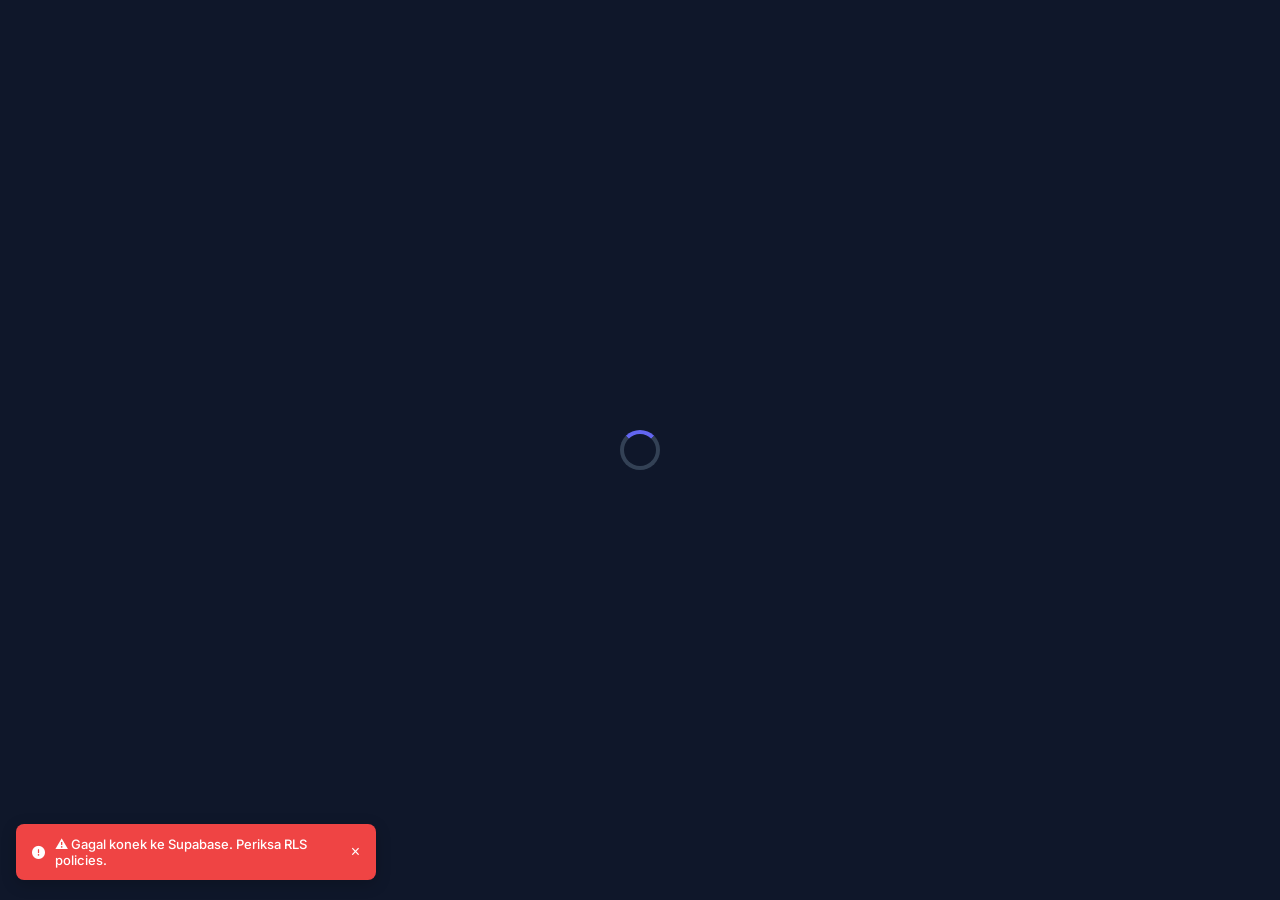
<file: index.html>
<!DOCTYPE html>
<html lang="id" data-theme="dark">
<head>
  <meta charset="UTF-8" />
  <meta name="viewport" content="width=device-width, initial-scale=1.0, maximum-scale=1.0, user-scalable=yes, viewport-fit=cover" />
  <meta name="apple-mobile-web-app-capable" content="yes" />
  <meta name="apple-mobile-web-app-status-bar-style" content="black-translucent" />
  <meta name="theme-color" content="#0F172A" />
  <title>DDK GTS Web</title>
  <link rel="preconnect" href="https://fonts.googleapis.com" />
  <link href="https://fonts.googleapis.com/css2?family=Inter:wght@400;500;600;700&display=swap" rel="stylesheet" />
  <link rel="stylesheet" href="https://cdnjs.cloudflare.com/ajax/libs/font-awesome/6.4.0/css/all.min.css" />
  <link rel="stylesheet" href="style.css" />
</head>
<body>

<!-- Loading overlay -->
<div id="loading-overlay" class="loading-overlay">
  <div class="loading-spinner"></div>
</div>

<div class="app-layout">

  <!-- ── SIDEBAR ──────────────────────────────────────────────── -->
  <aside class="sidebar" id="sidebar">
    <div class="sidebar-header">
      <div class="logo">
        <i class="fas fa-satellite-dish"></i>
        <div>
          <h2>DDK GTS</h2>
          <p class="subtitle">Real-time Transmission</p>
        </div>
      </div>
    </div>

    <nav class="sidebar-nav">
      <button class="nav-item active" data-tab="dashboard" onclick="switchTab('dashboard')">
        <i class="fas fa-tachometer-alt"></i><span>Dashboard</span>
      </button>
      <button class="nav-item" data-tab="input" onclick="switchTab('input')">
        <i class="fas fa-edit"></i><span>Input Data</span>
      </button>
      <button class="nav-item" data-tab="history" onclick="switchTab('history')">
        <i class="fas fa-history"></i><span>History</span>
        <span class="badge" id="badge-queue" style="display:none">0</span>
      </button>
      <!-- Di dalam sidebar-nav, setelah button History -->
      <button class="nav-item" data-tab="report" onclick="openBridgePage('report')">
        <i class="fas fa-file-alt"></i><span>Check Report</span>
        <span class="badge" id="badge-report" style="display:none">0</span>
      </button>
      <!-- Pastikan attribute data-tab dan id badge sudah benar seperti ini: -->
    <button class="nav-item" data-tab="session" onclick="openBridgePage('session')">
      <i class="fas fa-plug"></i><span>Check Session</span>
      <span class="badge" id="badge-session" style="display:none">0</span>
    </button>
    <button class="nav-item" data-tab="awsdigi" onclick="openBridgePage('awsdigi')">
  <i class="fas fa-cloud-sun"></i><span>AWS Digi</span>
</button>
      <button class="nav-item" data-tab="settings" onclick="switchTab('settings')">
        <i class="fas fa-cog"></i><span>Settings</span>
      </button>
    </nav>

    <div class="sidebar-footer">
      <div class="system-status">
        <div class="status-item">
          <span class="status-label">FTP Main:</span>
          <span class="status-value offline" id="sb-ftp1">
            <i class="fas fa-circle"></i><span>Mengecek</span>
          </span>
        </div>
        <div class="status-item">
          <span class="status-label">InaSwitching:</span>
          <span class="status-value offline" id="sb-ftp2">
            <i class="fas fa-circle"></i><span>Mengecek</span>
          </span>
        </div>
        <div class="status-item">
          <span class="status-label">Waktu:</span>
          <span class="status-value clock">--:--:--</span>
        </div>
      </div>
    </div>
  </aside>

  <!-- ── MAIN CONTENT ─────────────────────────────────────────── -->
  <main class="main-content">

    <!-- Header -->
    <header class="header">
      <button class="menu-toggle" id="menu-toggle">
        <i class="fas fa-bars"></i>
      </button>
      <div class="header-title">
        <h1>DDK Shift GTS</h1>
        <p id="header-subtitle">Dashboard</p>
      </div>
      <div class="header-actions">
        <button class="theme-btn" onclick="toggleTheme()">
          <i class="fas fa-sun" id="theme-icon"></i>
        </button>
      </div>
    </header>

    <div class="content-area">

      <!-- ════════════════════════════════════════════════════════
           SECTION: DASHBOARD
      ════════════════════════════════════════════════════════ -->
      <section class="page-section active" id="section-dashboard">
        <div class="page-header">
          <h2><i class="fas fa-tachometer-alt"></i> Dashboard</h2>
          <p>Status FTP & ringkasan sistem</p>
        </div>

        <!-- FTP Status Box -->
        <div class="ftp-monitor">
          <div class="ftp-monitor-title">
            <i class="fas fa-server"></i> Status FTP Server
            <button class="btn btn-sm btn-secondary" onclick="checkFTP()">
              <i class="fas fa-sync-alt"></i> Cek Ulang
            </button>
          </div>

          <div class="ftp-server-row">
            <div class="ftp-server-info">
              <span class="dot checking" id="dot-ftp1"></span>
              <div>
                <strong>FTP Main</strong>
                <small>172.19.0.202</small>
              </div>
            </div>
            <span id="text-ftp1" class="ftp-status-text">Mengecek...</span>
          </div>

          <div class="ftp-server-row">
            <div class="ftp-server-info">
              <span class="dot checking" id="dot-ftp2"></span>
              <div>
                <strong>FTP InaSwitching</strong>
                <small>172.19.3.230</small>
              </div>
            </div>
            <span id="text-ftp2" class="ftp-status-text">Mengecek...</span>
          </div>

          <div id="retry-countdown" class="retry-info"></div>

          <!-- Troubleshooting Info -->
          <div style="margin-top: 16px; padding: 12px; background: var(--surface-dim); border-radius: 8px; border-left: 3px solid var(--warning);">
            <p style="margin: 0; font-size: 12px; color: var(--text-secondary);">
              <strong>⚠️ Bridge Disconnected?</strong><br/>
              Jika bridge sering disconnect: buka terminal & jalankan:
            </p>
            <code style="display: block; margin-top: 6px; padding: 6px; background: var(--surface); border-radius: 4px; font-size: 11px; overflow-x: auto;">
              cloudflared tunnel --url http://localhost:3001
            </code>
            <p style="margin: 6px 0 0 0; font-size: 11px; color: var(--text-secondary);">
              Kemudian update URL di <strong>app.js</strong> baris CONFIG.BRIDGE_URL dengan URL baru yang muncul.
            </p>
          </div>
        </div>

        <!-- Quick Actions -->
        <div class="quick-actions">
          <h3><i class="fas fa-bolt"></i> Quick Actions</h3>
          <div class="actions-grid">
            <button class="action-btn" onclick="switchTab('input')">
              <i class="fas fa-plus"></i><span>Input Data</span>
            </button>
            <button class="action-btn" onclick="retryPending()">
              <i class="fas fa-redo"></i><span>Retry Pending</span>
            </button>
            <button class="action-btn" onclick="switchTab('history')">
              <i class="fas fa-history"></i><span>Lihat History</span>
            </button>
            <button class="action-btn" onclick="switchTab('settings')">
              <i class="fas fa-cog"></i><span>Settings</span>
            </button>
          </div>
        </div>
      </section>

      <!-- ════════════════════════════════════════════════════════
           SECTION: INPUT DATA
      ════════════════════════════════════════════════════════ -->
      <section class="page-section" id="section-input">
        <div class="page-header">
          <h2><i class="fas fa-edit"></i> Input Data GTS</h2>
          <p>Paste chat WhatsApp — sistem bersihkan otomatis & cek duplikasi</p>
        </div>

        <div class="input-section">
          <!-- Nama petugas -->
          <div class="form-group">
            <label class="form-label"><i class="fas fa-user"></i> Nama Petugas</label>
            <input type="text" id="user-input-field" class="form-input"
              placeholder="Masukkan nama petugas..." />
          </div>

          <!-- Textarea input -->
          <div class="form-group">
            <div class="form-header">
              <label class="form-label">
                <i class="fas fa-comment-alt"></i> Chat WhatsApp
                <span class="hint">(paste mentah, auto-bersihkan)</span>
              </label>
              <div class="char-counter">
                <span id="char-count">0</span> chars •
                <span id="line-count">0</span> lines
              </div>
            </div>
            <textarea id="gts-input" rows="14"
              placeholder="Paste seluruh isi chat WA di sini...

Contoh:
[4/18, 13:14] +62 813-1121-0371: SMID62 WIII 180600
AAXX 18064
96751 32560 72902 10263 20226 39078 40028 57038 85211
     333 56500 57852 85820 80870=

[4/18, 13:16] +62 851-2312-3967: SMID62WIII 180600
AAXX 18064
96791 32560 60503 10338 20253 30033 40083 57024 82111
     333 56000 82820 84460="></textarea>
          </div>

          <div class="form-actions">
            <button class="btn btn-secondary" onclick="document.getElementById('gts-input').value='';updateCharCounter()">
              <i class="fas fa-trash"></i> Clear
            </button>
            <button class="btn btn-secondary" onclick="openPreview()">
              <i class="fas fa-eye"></i> Preview & Edit
            </button>
            <button class="btn btn-primary" id="send-btn" onclick="sendDirect()">
              <i class="fas fa-paper-plane"></i> Kirim ke FTP
            </button>
          </div>
        </div>
      </section>

      <!-- ════════════════════════════════════════════════════════
           SECTION: HISTORY
      ════════════════════════════════════════════════════════ -->
      <section class="page-section" id="section-history">
        <div class="page-header">
          <h2><i class="fas fa-history"></i> History Pengiriman</h2>
          <p>Riwayat semua petugas — tersimpan di Supabase</p>
        </div>

        <div class="history-toolbar">
          <input type="text"   id="filter-search" class="filter-input" placeholder="Cari filename / petugas..." oninput="loadHistory()" />
          <select              id="filter-status" class="filter-input" onchange="loadHistory()">
            <option value="">Semua Status</option>
            <option value="success">Terkirim</option>
            <option value="pending">Pending</option>
          </select>
          <input type="date"   id="filter-date"   class="filter-input" onchange="loadHistory()" />
          <button class="btn btn-secondary" onclick="loadHistory()"><i class="fas fa-sync-alt"></i></button>
          <button class="btn btn-primary"   onclick="retryPending()">
            <i class="fas fa-redo"></i> Retry Semua Pending
          </button>
        </div>

        <div id="history-list">
          <div class="empty-state"><div class="icon">📋</div><p>Pilih tab History untuk memuat data.</p></div>
        </div>
      </section>

      <!-- ════════════════════════════════════════════════════════
           SECTION: SETTINGS
      ════════════════════════════════════════════════════════ -->
      <section class="page-section" id="section-settings">
        <div class="page-header">
          <h2><i class="fas fa-cog"></i> Settings</h2>
          <p>Konfigurasi aplikasi</p>
        </div>

        <div class="settings-card">
          <h3><i class="fas fa-palette"></i> Tampilan</h3>
          <div class="setting-row">
            <span>Theme</span>
            <button class="btn btn-secondary" onclick="toggleTheme()">
              <i class="fas fa-adjust"></i> Toggle Dark/Light
            </button>
          </div>
        </div>

        <div class="settings-card">
          <h3><i class="fas fa-server"></i> Konfigurasi Server</h3>
          <div class="setting-row"><span>FTP Main</span><code>172.19.0.202</code></div>
          <div class="setting-row"><span>FTP InaSwitching</span><code>172.19.3.230</code></div>
          <div class="setting-row"><span>Database</span><code>Supabase (cloud)</code></div>
          <div class="setting-row"><span>Retry interval</span><code>5 menit</code></div>
        </div>

        <div class="settings-card">
          <h3><i class="fas fa-info-circle"></i> Tentang</h3>
          <div class="setting-row"><span>Versi</span><code>v2.5 (Vercel Edition)</code></div>
          <div class="setting-row"><span>Database</span><code>Supabase PostgreSQL</code></div>
          <div class="setting-row"><span>FTP library</span><code>basic-ftp (Node.js)</code></div>
        </div>
      </section>

    

        <!-- Session Table -->
        <div id="session-list">
          <div class="empty-state">
            <div class="icon">🔌</div>
            <p>Klik Refresh untuk cek active session database</p>
          </div>
        </div>
      </section>

          </div><!-- /content-area -->

          <footer class="footer">
            <span>DDK GTS Web v2.5 — Vercel + Supabase</span>
            <span class="clock">--:--:--</span>
          </footer>
        </main>
      </div>

      <!-- Sidebar Overlay untuk mobile -->
      <div id="sidebar-overlay" class="sidebar-overlay"></div>

<!-- ════════════════════════════════════════════════════════════════
     MODAL: PREVIEW & EDIT
════════════════════════════════════════════════════════════════ -->
<div class="modal-overlay" id="preview-modal" style="display:none">
  <div class="modal-box">
    <div class="modal-header">
      <h3><i class="fas fa-edit"></i> Preview & Edit Data</h3>
      <button class="modal-close" onclick="closeModal('preview-modal')">&times;</button>
    </div>
    <div class="modal-body">

      <div class="preview-tabs">
        <button class="preview-tab" data-tab="original">
          <i class="fas fa-code"></i> Original
        </button>
        <button class="preview-tab active" data-tab="cleaned">
          <i class="fas fa-broom"></i> Cleaned
        </button>
        <button class="preview-tab" data-tab="editable">
          <i class="fas fa-edit"></i> Edit & Kirim
        </button>
      </div>

      <!-- Original -->
      <div class="preview-content" id="preview-content-original">
        <div class="preview-header">
          <span><span id="original-chars">0</span> chars • <span id="original-lines">0</span> lines</span>
          <button class="btn btn-sm btn-secondary" onclick="copyText('preview-original')"><i class="fas fa-copy"></i></button>
        </div>
        <pre id="preview-original"></pre>
      </div>

      <!-- Cleaned -->
      <div class="preview-content active" id="preview-content-cleaned">
        <div class="preview-header">
          <span><span id="cleaned-chars">0</span> chars • <span id="cleaned-lines">0</span> lines</span>
          <button class="btn btn-sm btn-secondary" onclick="copyText('preview-cleaned')"><i class="fas fa-copy"></i></button>
        </div>
        <pre id="preview-cleaned"></pre>
      </div>

      <!-- Editable -->
      <div class="preview-content" id="preview-content-editable">
        <div class="preview-header">
          <span><span id="editable-chars">0</span> chars • <span id="editable-lines">0</span> lines</span>
          <button class="btn btn-sm btn-secondary" onclick="copyText('preview-editable')"><i class="fas fa-copy"></i></button>
        </div>
        <textarea id="preview-editable" rows="12"></textarea>
      </div>

    </div>
    <div class="modal-footer">
      <span class="hint"><i class="fas fa-info-circle"></i> Edit di tab "Edit & Kirim" lalu klik Send</span>
      <div>
        <button class="btn btn-secondary" onclick="closeModal('preview-modal')">Batal</button>
        <button class="btn btn-primary" onclick="sendFromPreview()">
          <i class="fas fa-paper-plane"></i> Send Edited Data
        </button>
      </div>
    </div>
  </div>
</div>

<!-- ════════════════════════════════════════════════════════════════
     MODAL: HISTORY DETAIL
════════════════════════════════════════════════════════════════ -->
<div class="modal-overlay" id="log-modal" style="display:none">
  <div class="modal-box">
    <div class="modal-header">
      <h3><i class="fas fa-info-circle"></i> Detail Log</h3>
      <button class="modal-close" onclick="closeModal('log-modal')">&times;</button>
    </div>
    <div class="modal-body">
      <div class="detail-grid">
        <div class="detail-item"><label>Waktu</label><span id="detail-time"></span></div>
        <div class="detail-item"><label>Filename</label><code id="detail-filename"></code></div>
        <div class="detail-item"><label>Status</label><span id="detail-status"></span></div>
        <div class="detail-item"><label>FTP Target</label><span id="detail-ftp"></span></div>
        <div class="detail-item"><label>Ukuran</label><span id="detail-size"></span></div>
        <div class="detail-item"><label>Baris</label><span id="detail-lines"></span></div>
        <div class="detail-item"><label>Petugas</label><span id="detail-user"></span></div>
        <div class="detail-item"><label>Catatan</label><span id="detail-note"></span></div>
        <div class="detail-item detail-full"><label>Sandi terdeteksi</label><span id="detail-sandi"></span></div>
      </div>
      <div class="detail-content">
        <label>Isi File:</label>
        <pre id="detail-content"></pre>
      </div>
    </div>
    <div class="modal-footer">
      <button class="btn btn-primary" id="detail-retry-btn" style="display:none">
        <i class="fas fa-redo"></i> Kirim Ulang
      </button>
      <button class="btn btn-danger" id="detail-delete-btn" onclick="">
        <i class="fas fa-trash"></i> Hapus
      </button>
      <button class="btn btn-secondary" onclick="copyText('detail-content')">
        <i class="fas fa-copy"></i> Copy Isi
      </button>
    </div>
  </div>
</div>
<script src="app.js"></script>
<script>
  // Fungsi untuk membuka halaman bridge monitor
  function openBridgePage(tab) {
    window.location.href = `bridge-monitor.html?tab=${tab}`;
  }
</script>
</body>
</html>
</file>
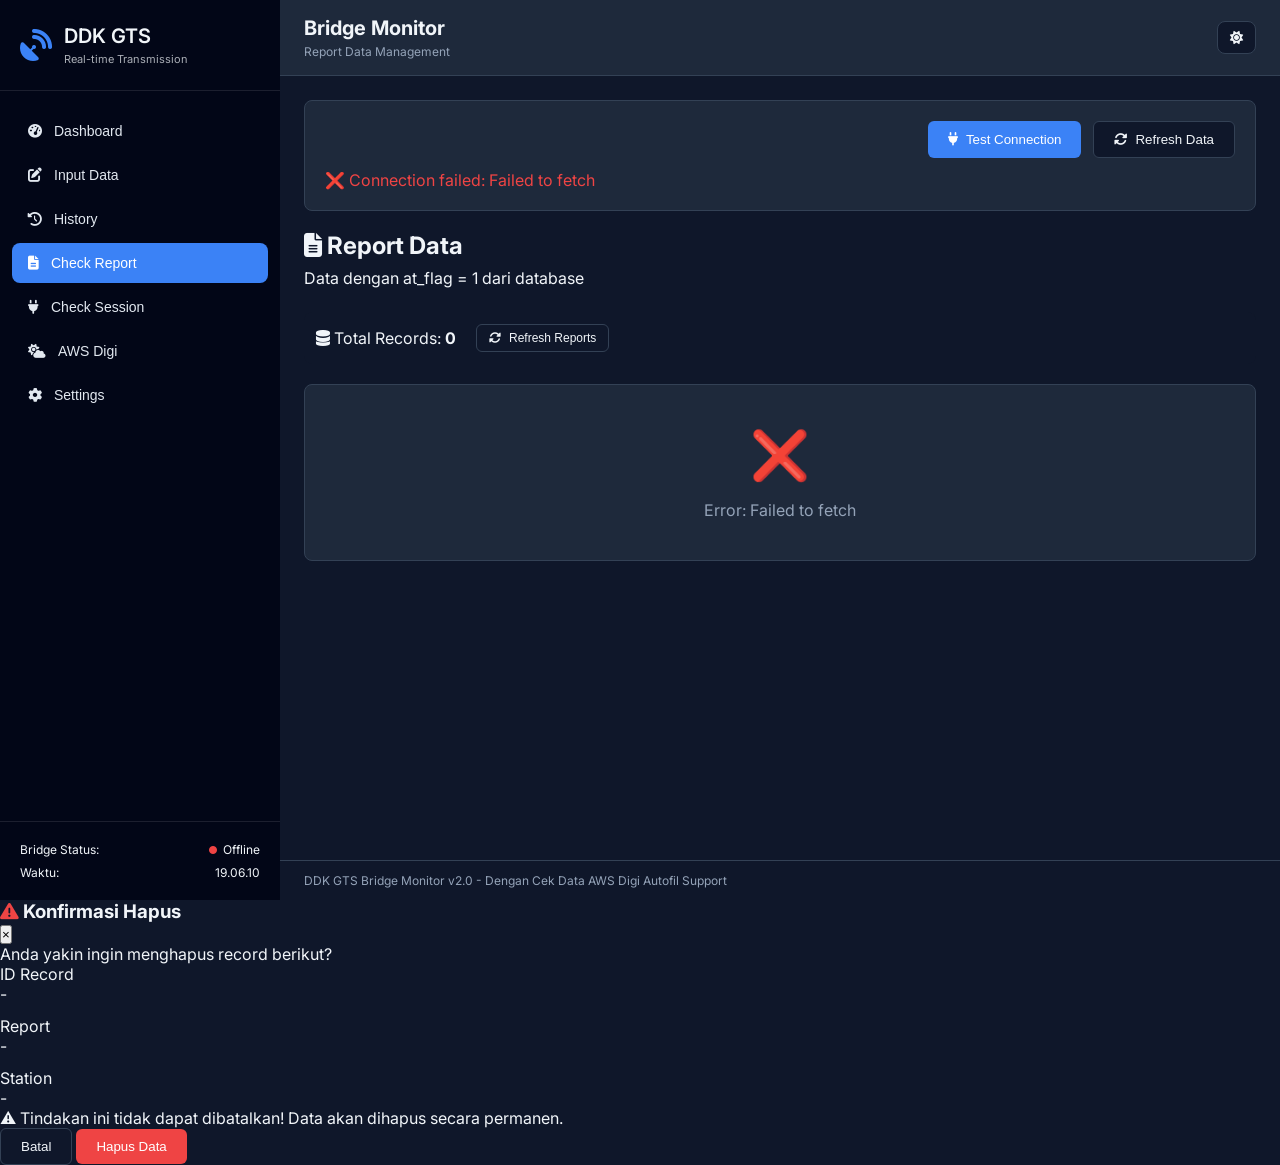
<file: bridge-monitor.html>
<!DOCTYPE html>
<html lang="id" data-theme="dark">
<head>
  <meta charset="UTF-8" />
  <meta name="viewport" content="width=device-width, initial-scale=1.0, maximum-scale=1.0, user-scalable=yes, viewport-fit=cover" />
  <meta name="apple-mobile-web-app-capable" content="yes" />
  <meta name="apple-mobile-web-app-status-bar-style" content="black-translucent" />
  <meta name="theme-color" content="#0F172A" />
  <title>DDK GTS - Bridge Monitor</title>
  <link rel="preconnect" href="https://fonts.googleapis.com" />
  <link href="https://fonts.googleapis.com/css2?family=Inter:wght@400;500;600;700&display=swap" rel="stylesheet" />
  <link rel="stylesheet" href="https://cdnjs.cloudflare.com/ajax/libs/font-awesome/6.4.0/css/all.min.css" />
  <style>
    :root {
      --bg-primary: #f8fafc;
      --bg-secondary: #ffffff;
      --text-primary: #1e293b;
      --text-secondary: #64748b;
      --border: #e2e8f0;
      --surface: #ffffff;
      --surface-dim: #f1f5f9;
      --primary: #3b82f6;
      --primary-dark: #2563eb;
      --success: #10b981;
      --warning: #f59e0b;
      --danger: #ef4444;
      --info: #8b5cf6;
      --sidebar-bg: #0f172a;
      --sidebar-text: #e2e8f0;
    }

    [data-theme="dark"] {
      --bg-primary: #0f172a;
      --bg-secondary: #1e293b;
      --text-primary: #f1f5f9;
      --text-secondary: #94a3b8;
      --border: #334155;
      --surface: #1e293b;
      --surface-dim: #0f172a;
      --sidebar-bg: #020617;
    }

    * {
      margin: 0;
      padding: 0;
      box-sizing: border-box;
    }

    body {
      font-family: 'Inter', sans-serif;
      background: var(--bg-primary);
      color: var(--text-primary);
      overflow: hidden;
    }

    .loading-overlay {
      position: fixed;
      top: 0;
      left: 0;
      right: 0;
      bottom: 0;
      background: rgba(0,0,0,0.7);
      z-index: 9999;
      display: none;
      justify-content: center;
      align-items: center;
    }

    .loading-spinner {
      width: 50px;
      height: 50px;
      border: 3px solid rgba(255,255,255,0.3);
      border-top-color: var(--primary);
      border-radius: 50%;
      animation: spin 1s linear infinite;
    }

    @keyframes spin {
      to { transform: rotate(360deg); }
    }

    .app-layout {
      display: flex;
      height: 100vh;
      overflow: hidden;
    }

    /* Sidebar */
    .sidebar {
      width: 280px;
      background: var(--sidebar-bg);
      display: flex;
      flex-direction: column;
      transition: transform 0.3s ease;
      z-index: 100;
    }

    .sidebar-header {
      padding: 24px 20px;
      border-bottom: 1px solid rgba(255,255,255,0.1);
    }

    .logo {
      display: flex;
      align-items: center;
      gap: 12px;
    }

    .logo i {
      font-size: 32px;
      color: var(--primary);
    }

    .logo h2 {
      font-size: 20px;
      font-weight: 600;
      margin: 0;
    }

    .logo .subtitle {
      font-size: 11px;
      opacity: 0.7;
      margin: 4px 0 0;
    }

    .sidebar-nav {
      flex: 1;
      padding: 20px 12px;
      display: flex;
      flex-direction: column;
      gap: 4px;
    }

    .nav-item {
      display: flex;
      align-items: center;
      gap: 12px;
      padding: 12px 16px;
      background: transparent;
      border: none;
      color: var(--sidebar-text);
      border-radius: 8px;
      cursor: pointer;
      transition: all 0.2s;
      font-size: 14px;
      font-weight: 500;
      width: 100%;
      text-align: left;
      position: relative;
    }

    .nav-item:hover {
      background: rgba(255,255,255,0.1);
    }

    .nav-item.active {
      background: var(--primary);
      color: white;
    }

    .nav-item .badge {
      margin-left: auto;
      background: var(--danger);
      color: white;
      padding: 2px 6px;
      border-radius: 10px;
      font-size: 10px;
    }

    .sidebar-footer {
      padding: 20px;
      border-top: 1px solid rgba(255,255,255,0.1);
      font-size: 12px;
    }

    .system-status {
      display: flex;
      flex-direction: column;
      gap: 8px;
    }

    .status-item {
      display: flex;
      justify-content: space-between;
      align-items: center;
    }

    .status-value {
      display: flex;
      align-items: center;
      gap: 6px;
    }

    .status-value i {
      font-size: 8px;
    }

    .status-value.online i { color: var(--success); }
    .status-value.offline i { color: var(--danger); }
    .status-value.checking i { color: var(--warning); }

    /* Main Content */
    .main-content {
      flex: 1;
      display: flex;
      flex-direction: column;
      overflow: hidden;
    }

    .header {
      display: flex;
      align-items: center;
      justify-content: space-between;
      padding: 16px 24px;
      background: var(--bg-secondary);
      border-bottom: 1px solid var(--border);
    }

    .menu-toggle {
      display: none;
      background: none;
      border: none;
      font-size: 20px;
      cursor: pointer;
      color: var(--text-primary);
    }

    .header-title h1 {
      font-size: 20px;
      margin: 0;
    }

    .header-title p {
      font-size: 12px;
      color: var(--text-secondary);
      margin: 4px 0 0;
    }

    .theme-btn {
      background: var(--surface-dim);
      border: 1px solid var(--border);
      padding: 8px 12px;
      border-radius: 8px;
      cursor: pointer;
      color: var(--text-primary);
    }

    .content-area {
      flex: 1;
      overflow-y: auto;
      padding: 24px;
    }

    .page-section {
      display: none;
    }

    .page-section.active {
      display: block;
    }

    .page-header {
      margin-bottom: 24px;
    }

    .page-header h2 {
      font-size: 24px;
      margin-bottom: 8px;
    }

    /* Bridge URL Config */
    .bridge-url-config {
      background: var(--surface);
      border: 1px solid var(--border);
      border-radius: 8px;
      padding: 20px;
      margin-bottom: 20px;
    }

    .hidden-bridge-config {
      display: none;
    }

    .compact-actions {
      display: flex;
      gap: 12px;
      justify-content: flex-end;
    }

    .search-box {
      display: flex;
      gap: 12px;
      margin-bottom: 20px;
      flex-wrap: wrap;
      align-items: flex-end;
    }

    .search-box .form-group {
      flex: 1;
      margin-bottom: 0;
    }

    .form-group {
      margin-bottom: 16px;
    }

    .form-label {
      display: block;
      margin-bottom: 8px;
      font-weight: 500;
    }

    .form-input, .form-select {
      width: 100%;
      padding: 10px;
      background: var(--bg-primary);
      border: 1px solid var(--border);
      border-radius: 6px;
      color: var(--text-primary);
    }

    .action-buttons {
      display: flex;
      gap: 12px;
      margin-top: 16px;
      flex-wrap: wrap;
    }

    .btn {
      padding: 10px 20px;
      border: none;
      border-radius: 6px;
      cursor: pointer;
      font-weight: 500;
      transition: all 0.2s;
      display: inline-flex;
      align-items: center;
      gap: 8px;
    }

    .btn-primary {
      background: var(--primary);
      color: white;
    }

    .btn-primary:hover {
      background: var(--primary-dark);
    }

    .btn-secondary {
      background: var(--surface-dim);
      color: var(--text-primary);
      border: 1px solid var(--border);
    }

    .btn-danger {
      background: var(--danger);
      color: white;
    }

    .btn-info {
      background: var(--info);
      color: white;
    }

    .btn-sm {
      padding: 6px 12px;
      font-size: 12px;
    }

    .table-container {
      background: var(--surface);
      border-radius: 8px;
      border: 1px solid var(--border);
      overflow-x: auto;
      margin-top: 20px;
    }

    table {
      width: 100%;
      border-collapse: collapse;
      font-size: 13px;
    }

    th {
      background: var(--surface-dim);
      padding: 12px;
      text-align: left;
      border-bottom: 1px solid var(--border);
      position: sticky;
      top: 0;
    }

    td {
      padding: 10px 12px;
      border-bottom: 1px solid var(--border);
    }

    tr:hover {
      background: var(--surface-dim);
    }

    .badge {
      padding: 4px 8px;
      border-radius: 12px;
      font-size: 11px;
      font-weight: bold;
    }

    .badge-pending {
      background: rgba(245, 158, 11, 0.2);
      color: #f59e0b;
    }

    .empty-state {
      text-align: center;
      padding: 40px;
      color: var(--text-secondary);
    }

    .empty-state .icon {
      font-size: 48px;
      margin-bottom: 16px;
    }

    .stats-info {
      display: flex;
      gap: 20px;
      margin: 16px 0;
      padding: 12px;
      background: var(--surface-dim);
      border-radius: 8px;
      flex-wrap: wrap;
      align-items: center;
    }

    pre {
      background: var(--surface-dim);
      padding: 12px;
      border-radius: 8px;
      overflow-x: auto;
      font-size: 12px;
    }

    .weather-data {
      font-family: monospace;
      font-size: 12px;
    }

    @media (max-width: 768px) {
      .sidebar {
        position: fixed;
        transform: translateX(-100%);
      }
      .sidebar.open {
        transform: translateX(0);
      }
      .menu-toggle {
        display: block;
      }
      .search-box {
        flex-direction: column;
      }
      .search-box .form-group {
        width: 100%;
      }
      /* Untuk horizontal scroll yang smooth */
.table-wrapper {
  overflow-x: auto;
  overflow-y: visible;
  -webkit-overflow-scrolling: touch;
  scrollbar-width: thin;
  border-radius: 8px;
}

.table-wrapper::-webkit-scrollbar {
  height: 8px;
  background: var(--surface-dim);
  border-radius: 4px;
}

.table-wrapper::-webkit-scrollbar-thumb {
  background: var(--primary);
  border-radius: 4px;
}

.table-wrapper::-webkit-scrollbar-track {
  background: var(--border);
  border-radius: 4px;
}

/* Tabel tidak perlu overflow sendiri */
#awsdigi-table table {
  min-width: 1400px;
  width: max-content;
}

/* Alternatif: biar proporsional */
.aws-table-responsive {
  overflow-x: auto;
  -webkit-overflow-scrolling: touch;
}

.aws-table-responsive table {
  width: max-content;
  min-width: 100%;
}

/* Fix kolom tetap rapi */
#awsdigi-table th,
#awsdigi-table td {
  white-space: nowrap;
}
    }
  </style>
</head>
<body>

<div id="loading-overlay" class="loading-overlay">
  <div class="loading-spinner"></div>
</div>

<div class="app-layout">
  <!-- SIDEBAR -->
  <aside class="sidebar" id="sidebar">
    <div class="sidebar-header">
      <div class="logo">
        <i class="fas fa-satellite-dish"></i>
        <div>
          <h2>DDK GTS</h2>
          <p class="subtitle">Real-time Transmission</p>
        </div>
      </div>
    </div>

    <nav class="sidebar-nav">
    <button class="nav-item" data-tab="dashboard" onclick="navigateToDashboard()">
        <i class="fas fa-tachometer-alt"></i><span>Dashboard</span>
    </button>
    <button class="nav-item" data-tab="input" onclick="navigateToDashboard()">
        <i class="fas fa-edit"></i><span>Input Data</span>
    </button>
    <button class="nav-item" data-tab="history" onclick="navigateToDashboard()">
        <i class="fas fa-history"></i><span>History</span>
    </button>
    <button class="nav-item" data-tab="report" onclick="switchBridgeTab('report')">
        <i class="fas fa-file-alt"></i><span>Check Report</span>
        <span class="badge" id="badge-report" style="display:none">0</span>
    </button>
    <button class="nav-item" data-tab="session" onclick="switchBridgeTab('session')">
        <i class="fas fa-plug"></i><span>Check Session</span>
        <span class="badge" id="badge-session" style="display:none">0</span>
    </button>
    <button class="nav-item" data-tab="awsdigi" onclick="switchBridgeTab('awsdigi')">
        <i class="fas fa-cloud-sun"></i><span>AWS Digi</span>
    </button>
    <button class="nav-item" data-tab="settings" onclick="navigateToDashboard()">
        <i class="fas fa-cog"></i><span>Settings</span>
    </button>
    </nav>

    <div class="sidebar-footer">
      <div class="system-status">
        <div class="status-item">
          <span class="status-label">Bridge Status:</span>
          <span class="status-value" id="sb-bridge">
            <i class="fas fa-circle"></i><span>Mengecek</span>
          </span>
        </div>
        <div class="status-item">
          <span class="status-label">Waktu:</span>
          <span class="status-value clock">--:--:--</span>
        </div>
      </div>
    </div>
  </aside>

  <!-- MAIN CONTENT -->
  <main class="main-content">
    <header class="header">
      <button class="menu-toggle" id="menu-toggle">
        <i class="fas fa-bars"></i>
      </button>
      <div class="header-title">
        <h1>Bridge Monitor</h1>
        <p id="header-subtitle">PostgreSQL Agent Bridge - Report & Session Management</p>
      </div>
      <div class="header-actions">
        <button class="theme-btn" onclick="toggleTheme()">
          <i class="fas fa-sun" id="theme-icon"></i>
        </button>
      </div>
    </header>

    <div class="content-area">
      <!-- Bridge Config Section - COMPACT -->
      <div class="bridge-url-config">
        <input type="hidden" id="bridgeUrl" value="https://olympics-eight-chocolate-salmon.trycloudflare.com">
        <div class="compact-actions">
          <button class="btn btn-primary" onclick="testConnection()">
            <i class="fas fa-plug"></i> Test Connection
          </button>
          <button class="btn btn-secondary" onclick="refreshCurrentTab()">
            <i class="fas fa-sync-alt"></i> Refresh Data
          </button>
        </div>
        <div id="connection-status-compact" style="margin-top:12px;display:none"></div>
      </div>

      <!-- Report Section -->
      <div id="report-section" class="page-section">
        <div class="page-header">
          <h2><i class="fas fa-file-alt"></i> Report Data</h2>
          <p>Data dengan at_flag = 1 dari database</p>
        </div>
        <div class="stats-info">
          <span><i class="fas fa-database"></i> Total Records: <strong id="report-count">0</strong></span>
          <button class="btn btn-sm btn-secondary" onclick="loadReportData()">
            <i class="fas fa-sync-alt"></i> Refresh Reports
          </button>
        </div>
        <div id="report-table" class="table-container">
          <div class="empty-state"><div class="icon">📋</div><p>Klik Refresh untuk memuat data report</p></div>
        </div>
      </div>

      <!-- Session Section -->
      <div id="session-section" class="page-section">
        <div class="page-header">
          <h2><i class="fas fa-plug"></i> Session Data</h2>
          <p>Active sessions ≥ 15 menit</p>
        </div>
        <div class="stats-info">
          <span><i class="fas fa-plug"></i> Active Sessions: <strong id="session-count">0</strong></span>
          <button class="btn btn-sm btn-danger" onclick="killAllSessions()">
            <i class="fas fa-skull-crossbones"></i> Kill All Long Queries
          </button>
          <button class="btn btn-sm btn-secondary" onclick="loadSessionData()">
            <i class="fas fa-sync-alt"></i> Refresh Sessions
          </button>
        </div>
        <div id="session-table" class="table-container">
          <div class="empty-state"><div class="icon">🔌</div><p>Klik Refresh untuk memuat session data</p></div>
        </div>
      </div>

      <!-- AWS Digi Section -->
      <div id="awsdigi-section" class="page-section">
        <div class="page-header">
          <h2><i class="fas fa-cloud-sun"></i> Cek AWS Digi - Autofil BMKGSoft</h2>
          <p>Cek data aws digi dari database digisatu (192.168.15.220)</p>
        </div>
        
        <!-- Search Form -->
        <div class="bridge-url-config">
          <div class="search-box">
            <div class="form-group" style="flex:2">
              <label class="form-label"><i class="fas fa-search"></i> ID Station</label>
              <input type="text" id="aws-station-id" class="form-input" placeholder="Contoh: STW1011 atau STW atau WMO12345" value="STW">
            </div>
            <div class="form-group" style="flex:1">
              <label class="form-label"><i class="fas fa-list-ol"></i> Limit (max 500)</label>
              <input type="number" id="aws-limit" class="form-input" value="10" min="1" max="500">
            </div>
            <div class="form-group">
              <button class="btn btn-primary" onclick="searchAwsDigi()" style="margin-top:28px">
                <i class="fas fa-cloud-sun"></i> Cari Data
              </button>
            </div>
          </div>
          <div class="compact-actions" style="justify-content:flex-start">
            <button class="btn btn-secondary btn-sm" onclick="clearAwsDigi()">
              <i class="fas fa-eraser"></i> Clear
            </button>
          </div>
        </div>

        <!-- Result Info -->
        <div id="aws-result-info" class="stats-info" style="display:none">
          <span><i class="fas fa-database"></i> Total Data: <strong id="aws-total-count">0</strong></span>
          <span><i class="fas fa-calendar-day"></i> Tanggal (UTC): <strong id="aws-date-utc">-</strong></span>
          <span><i class="fas fa-server"></i> Database: <strong id="aws-database">digisatu</strong></span>
          <span><i class="fas fa-tachometer-alt"></i> Latency: <strong id="aws-latency">-</strong> ms</span>
        </div>

        <!-- Results Table -->
        <div id="awsdigi-table" class="table-container">
          <div class="empty-state">
            <div class="icon">🌤️</div>
            <p>Masukkan ID Station (contoh: STW1011 atau STW) lalu klik Cari Data</p>
            <p style="font-size:12px;margin-top:8px">Data yang ditampilkan adalah data hari ini (UTC) dari tabel synop</p>
          </div>
        </div>
      </div>
    </div>

    <footer style="padding: 12px 24px; border-top: 1px solid var(--border); font-size: 12px; color: var(--text-secondary);">
      <span>DDK GTS Bridge Monitor v2.0 - Dengan Cek Data AWS Digi Autofil Support</span>
    </footer>
  </main>
</div>

<!-- Modal Delete Confirmation -->
<div id="deleteModal" class="modal-overlay">
  <div class="modal-box">
    <div class="modal-header">
      <h3><i class="fas fa-exclamation-triangle" style="color: var(--danger);"></i> Konfirmasi Hapus</h3>
      <button class="modal-close" onclick="closeModal()">&times;</button>
    </div>
    <div class="modal-body">
      <p>Anda yakin ingin menghapus record berikut?</p>
      <div class="record-detail">
        <div class="label">ID Record</div>
        <div class="value" id="modal-record-id">-</div>
        <div class="label" style="margin-top: 12px;">Report</div>
        <div class="value" id="modal-report-name">-</div>
        <div class="label" style="margin-top: 12px;">Station</div>
        <div class="value" id="modal-station-name">-</div>
      </div>
      <div class="warning-text">
        ⚠️ Tindakan ini tidak dapat dibatalkan! Data akan dihapus secara permanen.
      </div>
    </div>
    <div class="modal-footer">
      <button class="btn btn-secondary" onclick="closeModal()">Batal</button>
      <button class="btn btn-danger" id="confirmDeleteBtn" onclick="confirmDelete()">Hapus Data</button>
    </div>
  </div>
</div>

<script>
  // Global variables
  let pendingDeleteId = null;
  let currentTab = 'report';

  // ==================== NAVIGATION ====================
  function navigateToDashboard() {
    window.location.href = 'index.html';
  }

  // ==================== BRIDGE API FUNCTIONS ====================
  function getBridgeUrl() {
    return document.getElementById('bridgeUrl').value.replace(/\/+$/, '');
  }

  async function callApi(endpoint, method = 'GET', body = null) {
    const url = getBridgeUrl() + endpoint;
    const options = {
      method: method,
      headers: { 'x-bridge-token': 'DDK_GTS_BRIDGE_2025' }
    };
    if (body) {
      options.headers['Content-Type'] = 'application/json';
      options.body = JSON.stringify(body);
    }
    
    const response = await fetch(url, options);
    const data = await response.json();
    
    if (!response.ok || !data.ok) {
      throw new Error(data.error || `HTTP Error ${response.status}`);
    }
    return data;
  }

  // ==================== TEST CONNECTION ====================
  async function testConnection() {
    const statusDiv = document.getElementById('connection-status-compact');
    statusDiv.style.display = 'block';
    statusDiv.innerHTML = '<span class="loading-spinner" style="width:20px;height:20px;display:inline-block"></span> Checking connection...';
    
    try {
      const data = await callApi('/check');
      statusDiv.innerHTML = `<span style="color:var(--success)">✅ Connected! Latency: ${data.latency}ms</span>`;
      setTimeout(() => { statusDiv.style.display = 'none'; }, 3000);
      
      const bridgeStatus = document.getElementById('sb-bridge');
      if (bridgeStatus) {
        bridgeStatus.innerHTML = '<i class="fas fa-circle"></i><span>Online</span>';
        bridgeStatus.className = 'status-value online';
      }
    } catch (err) {
      statusDiv.innerHTML = `<span style="color:var(--danger)">❌ Connection failed: ${err.message}</span>`;
      
      const bridgeStatus = document.getElementById('sb-bridge');
      if (bridgeStatus) {
        bridgeStatus.innerHTML = '<i class="fas fa-circle"></i><span>Offline</span>';
        bridgeStatus.className = 'status-value offline';
      }
    }
  }

  // ==================== HELPER FUNCTIONS ====================
  function escapeHtml(text) {
    if (!text) return '-';
    return String(text).replace(/&/g, "&amp;").replace(/</g, "&lt;").replace(/>/g, "&gt;").replace(/"/g, "&quot;");
  }

  function formatTimestamp(value) {
    if (!value) return '-';
    try {
      return new Date(value).toLocaleString('id-ID');
    } catch {
      return value;
    }
  }

  function calculateDaysDiff(startStr, endStr) {
    if (!startStr || !endStr) return 0;
    const start = new Date(startStr);
    const end = new Date(endStr);
    if (isNaN(start) || isNaN(end)) return 0;
    const diffTime = Math.abs(end - start);
    return Math.ceil(diffTime / (1000 * 60 * 60 * 24));
  }

  // ==================== AWS DIGI FUNCTIONS ====================
async function searchAwsDigi() {
  const stationId = document.getElementById('aws-station-id').value.trim();
  const limit = document.getElementById('aws-limit').value;
  
  if (!stationId) {
    alert('⚠️ ID Station wajib diisi! Contoh: STW1011 atau STW');
    return;
  }
  
  const container = document.getElementById('awsdigi-table');
  const resultInfo = document.getElementById('aws-result-info');
  
  container.innerHTML = '<div class="empty-state"><div class="loading-spinner" style="width:30px;height:30px"></div><p>Mengambil data dari server...</p></div>';
  resultInfo.style.display = 'none';
  
  try {
    const data = await callApi(`/cek-awsdigi?id_station=${encodeURIComponent(stationId)}&limit=${limit}`);
    
    // Update result info
    document.getElementById('aws-total-count').textContent = data.count;
    document.getElementById('aws-date-utc').textContent = data.date_utc;
    document.getElementById('aws-database').textContent = data.database;
    document.getElementById('aws-latency').textContent = data.latency;
    resultInfo.style.display = 'flex';
    
    if (data.count === 0) {
      container.innerHTML = `<div class="empty-state"><div class="icon">🔍</div><p>Tidak ada data untuk station "${escapeHtml(stationId)}" pada hari ini (UTC: ${data.date_utc})</p></div>`;
      return;
    }
    
    // PERUBAHAN 1: width:max-content agar tabel melebar sesuai konten
    // PERUBAHAN 2: white-space: nowrap agar teks tidak membungkus
    let html = `<div style="overflow-x:auto; -webkit-overflow-scrolling:touch;">\n
      <table style="width:max-content; font-size:12px; border-collapse:collapse;">\n
        <thead>\n
          <tr style="background:var(--surface-dim); border-bottom:1px solid var(--border);">\n
            <th style="padding:10px 8px; text-align:left; white-space:nowrap;">No</th>\n
            <th style="padding:10px 8px; text-align:left; white-space:nowrap;">ID Station</th>\n
            <th style="padding:10px 8px; text-align:left; white-space:nowrap;">TS Data (UTC)</th>\n
            <th style="padding:10px 8px; text-align:left; white-space:nowrap;">Suhu (°C)</th>\n
            <th style="padding:10px 8px; text-align:left; white-space:nowrap;">Wetbulb (°C)</th>\n
            <th style="padding:10px 8px; text-align:left; white-space:nowrap;">Dew Point (°C)</th>\n
            <th style="padding:10px 8px; text-align:left; white-space:nowrap;">Suhu Max (°C)</th>\n
            <th style="padding:10px 8px; text-align:left; white-space:nowrap;">Suhu Min (°C)</th>\n
            <th style="padding:10px 8px; text-align:left; white-space:nowrap;">QFF (mb)</th>\n
            <th style="padding:10px 8px; text-align:left; white-space:nowrap;">QFE (mb)</th>\n
            <th style="padding:10px 8px; text-align:left; white-space:nowrap;">P_diff_3h</th>\n
            <th style="padding:10px 8px; text-align:left; white-space:nowrap;">P_diff_24h</th>\n
            <th style="padding:10px 8px; text-align:left; white-space:nowrap;">RH (%)</th>\n
            <th style="padding:10px 8px; text-align:left; white-space:nowrap;">Arah Angin (°)</th>\n
            <th style="padding:10px 8px; text-align:left; white-space:nowrap;">Kec. Angin (knot)</th>\n
            <th style="padding:10px 8px; text-align:left; white-space:nowrap;">Rain Indicator</th>\n
            <th style="padding:10px 8px; text-align:left; white-space:nowrap;">CH 3h (mm)</th>\n
            <th style="padding:10px 8px; text-align:left; white-space:nowrap;">CH 6h (mm)</th>\n
            <th style="padding:10px 8px; text-align:left; white-space:nowrap;">CH 24h (mm)</th>\n
           </tr>\n
        </thead>\n
        <tbody>`;
    
    data.rows.forEach((row, idx) => {
      // Format timestamp
      let tsDisplay = '-';
      if (row.ts_data_utc) {
        try {
          const d = new Date(row.ts_data_utc);
          tsDisplay = `${d.getUTCFullYear()}-${String(d.getUTCMonth()+1).padStart(2,'0')}-${String(d.getUTCDate()).padStart(2,'0')} ${String(d.getUTCHours()).padStart(2,'0')}:${String(d.getUTCMinutes()).padStart(2,'0')}:${String(d.getUTCSeconds()).padStart(2,'0')}`;
        } catch(e) { tsDisplay = row.ts_data_utc; }
      }
      
      html += `<tr style="border-bottom:1px solid var(--border);">\n
        <td style="padding:8px; white-space:nowrap;">${idx + 1}</td>\n
        <td style="padding:8px; white-space:nowrap;"><strong>${escapeHtml(row.id_station)}</strong></td>\n
        <td style="padding:8px; white-space:nowrap;">${tsDisplay}</td>\n
        <td style="padding:8px; white-space:nowrap;">${row.temperature_c !== null ? row.temperature_c : '-'}</td>\n
        <td style="padding:8px; white-space:nowrap;">${row.wetbulb_c !== null ? row.wetbulb_c : '-'}</td>\n
        <td style="padding:8px; white-space:nowrap;">${row.dew_point_temp_c !== null ? row.dew_point_temp_c : '-'}</td>\n
        <td style="padding:8px; white-space:nowrap;">${row.temperature_max_c !== null ? row.temperature_max_c : '-'}</td>\n
        <td style="padding:8px; white-space:nowrap;">${row.temperature_min_c !== null ? row.temperature_min_c : '-'}</td>\n
        <td style="padding:8px; white-space:nowrap;">${row.qff_mb !== null ? row.qff_mb : '-'}</td>\n
        <td style="padding:8px; white-space:nowrap;">${row.qfe_mb !== null ? row.qfe_mb : '-'}</td>\n
        <td style="padding:8px; white-space:nowrap;">${row.pressure_diff_3h_mb !== null ? row.pressure_diff_3h_mb: '-'}</td>\n
        <td style="padding:8px; white-space:nowrap;">${row.pressure_diff_24h_mb !== null ? row.pressure_diff_24h_mb : '-'}</td>\n
        <td style="padding:8px; white-space:nowrap;">${row.relative_humidity_pc !== null ? row.relative_humidity_pc : '-'}</td>\n
        <td style="padding:8px; white-space:nowrap;">${row.wind_direction_deg !== null ? row.wind_direction_deg : '-'}</td>\n
        <td style="padding:8px; white-space:nowrap;">${row.wind_speed_knot !== null ? row.wind_speed_knot : '-'}</td>\n
        <td style="padding:8px; white-space:nowrap;">${row.rain_indicator_ir !== null ? row.rain_indicator_ir : '-'}</td>\n
        <td style="padding:8px; white-space:nowrap;">${row.precipitation_3h_mm !== null ? row.precipitation_3h_mm : '-'}</td>\n
        <td style="padding:8px; white-space:nowrap;">${row.precipitation_6h_mm !== null ? row.precipitation_6h_mm : '-'}</td>\n
        <td style="padding:8px; white-space:nowrap;">${row.precipitation_24h_mm !== null ? row.precipitation_24h_mm : '-'}</td>\n
      </tr>`;
    });
    
    html += `</tbody>\n</table>\n</div>
    <div style="padding:12px; font-size:11px; color:var(--text-secondary); border-top:1px solid var(--border); text-align:center">
      <i class="fas fa-arrows-alt-h"></i> Geser tabel ke kanan/kiri untuk melihat semua data &nbsp;|&nbsp;
      <i class="fas fa-chart-line"></i> Menampilkan ${data.count} dari ${data.limit} record
    </div>`;
    
    container.innerHTML = html;
    
  } catch (err) {
    container.innerHTML = `<div class="empty-state"><div class="icon">❌</div><p>Error: ${err.message}</p><p style="font-size:12px;margin-top:8px">Pastikan Bridge URL benar dan server dapat mengakses SSH ke 192.168.15.220</p></div>`;
    resultInfo.style.display = 'none';
  }
}
  
  function clearAwsDigi() {
    document.getElementById('aws-station-id').value = '';
    document.getElementById('aws-limit').value = '10';
    document.getElementById('awsdigi-table').innerHTML = `<div class="empty-state">
      <div class="icon">🌤️</div>
      <p>Masukkan ID Station (contoh: STW1011 atau STW) lalu klik Cari Data</p>
      <p style="font-size:12px;margin-top:8px">Data yang ditampilkan adalah data hari ini (UTC) dari tabel synop</p>
    </div>`;
    document.getElementById('aws-result-info').style.display = 'none';
  }

  // ==================== REPORT FUNCTIONS ====================
  async function loadReportData() {
    const container = document.getElementById('report-table');
    const reportCount = document.getElementById('report-count');
    container.innerHTML = '<div class="empty-state"><div class="loading-spinner" style="width:30px;height:30px"></div><p>Loading...</p></div>';
    
    try {
      const data = await callApi('/query');
      reportCount.textContent = data.count;
      
      const badge = document.getElementById('badge-report');
      if (data.count > 0) {
        badge.style.display = 'inline-block';
        badge.textContent = data.count;
      } else {
        badge.style.display = 'none';
      }
      
      if (data.count === 0) {
        container.innerHTML = '<div class="empty-state"><div class="icon">✅</div><p>Tidak ada data dengan at_flag = 1</p></div>';
        return;
      }
      
      let html = `<div style="overflow-x:auto"><table><thead><tr>
        <th>ID</th><th>Report</th><th>Station</th><th>Periode</th>
        <th>Date Start</th><th>Date End</th><th>Duration</th>
        <th>Created At</th><th>User ID</th><th>Action</th>
      </tr></thead><tbody>`;
      
      data.rows.forEach(row => {
        const diffDays = calculateDaysDiff(row.date_start, row.date_end);
        let rowClass = '';
        let durationText = `${diffDays} hari`;
        if (diffDays > 30) {
          rowClass = 'row-danger';
          durationText = `🔴 ${diffDays} hari (> 1 bulan)`;
        } else if (diffDays > 7) {
          rowClass = 'row-warning';
          durationText = `🟡 ${diffDays} hari (> 1 minggu)`;
        }
        
        html += `<tr class="${rowClass}">
          <td><strong>${row.id}</strong></td>
          <td>${escapeHtml(row.report)}</td>
          <td>${escapeHtml(row.station)}</td>
          <td>${escapeHtml(row.periode)}</td>
          <td>${escapeHtml(row.date_start)}</td>
          <td>${escapeHtml(row.date_end)}</td>
          <td>${durationText}</td>
          <td>${formatTimestamp(row.at_create)}</td>
          <td>${escapeHtml(row.user_id)}</td>
          <td><button class="btn btn-danger" style="padding:4px 8px;font-size:11px" onclick="showDeleteModal(${row.id}, '${escapeHtml(row.report).replace(/'/g, "\\'")}', '${escapeHtml(row.station).replace(/'/g, "\\'")}')">🗑️ Delete</button></td>
        </tr>`;
      });
      
      html += `</tbody></table></div>`;
      container.innerHTML = html;
      
    } catch (err) {
      container.innerHTML = `<div class="empty-state"><div class="icon">❌</div><p>Error: ${err.message}</p></div>`;
    }
  }

  // ==================== SESSION FUNCTIONS ====================
  async function loadSessionData() {
    const container = document.getElementById('session-table');
    const sessionCount = document.getElementById('session-count');
    container.innerHTML = '<div class="empty-state"><div class="loading-spinner" style="width:30px;height:30px"></div><p>Loading...</p></div>';
    
    try {
      const data = await callApi('/cek-session');
      sessionCount.textContent = data.count;
      
      const badge = document.getElementById('badge-session');
      if (data.count > 0) {
        badge.style.display = 'inline-block';
        badge.textContent = data.count;
      } else {
        badge.style.display = 'none';
      }
      
      if (data.count === 0) {
        container.innerHTML = '<div class="empty-state"><div class="icon">✅</div><p>Tidak ada long query yang berjalan</p></div>';
        return;
      }
      
      let html = `<div style="overflow-x:auto"><table><thead><tr>
        <th>PID</th><th>User</th><th>Database</th><th>Duration</th>
        <th>Started</th><th>Query Preview</th>
      </tr></thead><tbody>`;
      
      data.sessions.forEach(s => {
        const dur = s.duration;
        const totalSec = (dur.minutes * 60) + dur.seconds;
        let durClass = totalSec >= 1800 ? 'badge-pending' : '';
        const durText = `${dur.minutes}m ${dur.seconds}s`;
        const queryPreview = (s.query || '').substring(0, 10);
        
        html += `<tr>
          <td><strong>${s.pid}</strong></td>
          <td>${s.usename}</td>
          <td>${s.datname}</td>
          <td><span class="badge ${durClass}">${durText}</span></td>
          <td>${formatTimestamp(s.query_start)}</td>
          <td><pre style="margin:0;font-size:11px;max-width:300px;overflow:hidden">${escapeHtml(queryPreview)}...</pre></td>
        </tr>`;
      });
      
      html += `</tbody></table></div>`;
      container.innerHTML = html;
      
    } catch (err) {
      container.innerHTML = `<div class="empty-state"><div class="icon">❌</div><p>Error: ${err.message}</p></div>`;
    }
  }

  // ==================== DELETE FUNCTIONS ====================
  function showDeleteModal(id, reportName, stationName) {
    pendingDeleteId = id;
    document.getElementById('modal-record-id').textContent = id;
    document.getElementById('modal-report-name').textContent = reportName || '-';
    document.getElementById('modal-station-name').textContent = stationName || '-';
    document.getElementById('deleteModal').style.display = 'flex';
  }

  function closeModal() {
    document.getElementById('deleteModal').style.display = 'none';
    pendingDeleteId = null;
  }

  async function confirmDelete() {
    if (!pendingDeleteId) {
      closeModal();
      return;
    }
    
    const confirmBtn = document.getElementById('confirmDeleteBtn');
    const originalText = confirmBtn.innerHTML;
    confirmBtn.disabled = true;
    confirmBtn.innerHTML = '<span class="loading-spinner" style="width:14px;height:14px;display:inline-block"></span> Menghapus...';
    
    try {
      await callApi('/delete', 'POST', { id: String(pendingDeleteId) });
      alert(`✅ Record ID ${pendingDeleteId} berhasil dihapus!`);
      closeModal();
      loadReportData();
    } catch (err) {
      alert(`❌ Gagal hapus: ${err.message}`);
      closeModal();
    } finally {
      confirmBtn.disabled = false;
      confirmBtn.innerHTML = originalText;
    }
  }

  // ==================== KILL SESSIONS ====================
  async function killAllSessions() {
    if (!confirm('⚠️ PERINGATAN: Ini akan membatalkan SEMUA query yang berjalan lebih dari 10 menit. Lanjutkan?')) return;
    
    try {
      const data = await callApi('/kill-session', 'POST');
      alert(`✅ ${data.message}`);
      loadSessionData();
    } catch (err) {
      alert(`❌ Gagal kill session: ${err.message}`);
    }
  }

  // ==================== TAB SWITCHING ====================
  function switchBridgeTab(tab) {
    currentTab = tab;
    
    document.querySelectorAll('.nav-item').forEach(item => {
      item.classList.remove('active');
    });
    
    // Find the button with matching data-tab
    const targetBtn = document.querySelector(`[data-tab="${tab}"]`);
    if (targetBtn) targetBtn.classList.add('active');
    
    // Hide all sections
    document.getElementById('report-section').classList.remove('active');
    document.getElementById('session-section').classList.remove('active');
    document.getElementById('awsdigi-section').classList.remove('active');
    
    // Show selected section
    if (tab === 'report') {
      document.getElementById('report-section').classList.add('active');
      document.getElementById('header-subtitle').textContent = 'Report Data Management';
      loadReportData();
    } else if (tab === 'session') {
      document.getElementById('session-section').classList.add('active');
      document.getElementById('header-subtitle').textContent = 'Session Monitoring';
      loadSessionData();
    } else if (tab === 'awsdigi') {
      document.getElementById('awsdigi-section').classList.add('active');
      document.getElementById('header-subtitle').textContent = 'AWS Digi - Data Synop';
    }
  }

  function refreshCurrentTab() {
    if (currentTab === 'report') {
      loadReportData();
    } else if (currentTab === 'session') {
      loadSessionData();
    } else if (currentTab === 'awsdigi') {
      searchAwsDigi();
    }
  }

  // ==================== THEME FUNCTIONS ====================
  function toggleTheme() {
    const html = document.documentElement;
    const currentTheme = html.getAttribute('data-theme');
    const newTheme = currentTheme === 'dark' ? 'light' : 'dark';
    html.setAttribute('data-theme', newTheme);
    const icon = document.getElementById('theme-icon');
    icon.className = newTheme === 'dark' ? 'fas fa-sun' : 'fas fa-moon';
    localStorage.setItem('theme', newTheme);
  }

  // ==================== CLOCK FUNCTIONS ====================
  function updateClock() {
    const now = new Date();
    const timeString = now.toLocaleTimeString('id-ID');
    document.querySelectorAll('.clock').forEach(el => {
      if (el) el.textContent = timeString;
    });
  }

  // ==================== MOBILE MENU ====================
  document.getElementById('menu-toggle')?.addEventListener('click', () => {
    document.getElementById('sidebar').classList.toggle('open');
  });
  
  document.addEventListener('click', (e) => {
    const sidebar = document.getElementById('sidebar');
    const menuToggle = document.getElementById('menu-toggle');
    if (window.innerWidth <= 768 && sidebar.classList.contains('open') && 
        !sidebar.contains(e.target) && !menuToggle.contains(e.target)) {
      sidebar.classList.remove('open');
    }
  });

  // ==================== INITIALIZATION ====================
  const savedTheme = localStorage.getItem('theme');
  if (savedTheme) {
    document.documentElement.setAttribute('data-theme', savedTheme);
    const icon = document.getElementById('theme-icon');
    if (icon) icon.className = savedTheme === 'dark' ? 'fas fa-sun' : 'fas fa-moon';
  }
  
  const urlParams = new URLSearchParams(window.location.search);
  const initialTab = urlParams.get('tab');
  
  if (initialTab === 'session') {
    switchBridgeTab('session');
  } else if (initialTab === 'awsdigi') {
    switchBridgeTab('awsdigi');
  } else {
    switchBridgeTab('report');
  }
  
  setTimeout(testConnection, 500);
  setInterval(updateClock, 1000);
  updateClock();

  // Expose functions to global
  window.navigateToDashboard = navigateToDashboard;
  window.testConnection = testConnection;
  window.loadReportData = loadReportData;
  window.loadSessionData = loadSessionData;
  window.showDeleteModal = showDeleteModal;
  window.closeModal = closeModal;
  window.confirmDelete = confirmDelete;
  window.killAllSessions = killAllSessions;
  window.switchBridgeTab = switchBridgeTab;
  window.refreshCurrentTab = refreshCurrentTab;
  window.toggleTheme = toggleTheme;
  window.searchAwsDigi = searchAwsDigi;
  window.clearAwsDigi = clearAwsDigi;
</script>
</body>
</html>
</file>
<file: style.css>
/* ═══════════════════════════════════════════════════════════════
   DDK GTS Web — style.css
   Port dari style.css PHP, dark/light theme
═══════════════════════════════════════════════════════════════ */

*, *::before, *::after { box-sizing: border-box; margin: 0; padding: 0; }

:root {
  --primary:      #4361EE;
  --primary-dark: #3A56D4;
  --success:      #10B981;
  --warning:      #F59E0B;
  --danger:       #EF4444;
  --info:         #3B82F6;
  --bg:           #F8FAFC;
  --bg2:          #FFFFFF;
  --bg-sidebar:   #1E293B;
  --text:         #1E293B;
  --text2:        #64748B;
  --border:       #E2E8F0;
  --sidebar-w:    240px;
  --mono:         'Courier New', monospace;
  --sans:         'Inter', sans-serif;
  --radius:       8px;
}

[data-theme="dark"] {
  --primary:      #6366F1;
  --primary-dark: #4F46E5;
  --bg:           #0F172A;
  --bg2:          #1E293B;
  --bg-sidebar:   #0F172A;
  --text:         #F1F5F9;
  --text2:        #94A3B8;
  --border:       #334155;
}

body {
  font-family: var(--sans);
  background: var(--bg);
  color: var(--text);
  font-size: 14px;
  overflow: hidden;
  height: 100vh;
  transition: background 0.3s, color 0.3s;
}

/* ── LAYOUT ────────────────────────────────────────────────────── */
.app-layout {
  display: flex;
  height: 100vh;
  overflow: hidden;
}

/* ── SIDEBAR ───────────────────────────────────────────────────── */
.sidebar {
  width: var(--sidebar-w);
  background: var(--bg-sidebar);
  color: #cbd5e1;
  display: flex;
  flex-direction: column;
  flex-shrink: 0;
  transition: transform 0.3s;
}

.sidebar-header {
  padding: 20px 16px;
  border-bottom: 1px solid rgba(255,255,255,0.08);
}

.logo {
  display: flex;
  align-items: center;
  gap: 12px;
}

.logo i {
  font-size: 28px;
  color: var(--primary);
}

.logo h2 {
  font-size: 18px;
  font-weight: 700;
  color: #f1f5f9;
  line-height: 1.2;
}

.subtitle {
  font-size: 11px;
  color: #64748b;
  margin-top: 2px;
}

.sidebar-nav {
  flex: 1;
  padding: 12px 8px;
  display: flex;
  flex-direction: column;
  gap: 2px;
}

.nav-item {
  display: flex;
  align-items: center;
  gap: 10px;
  padding: 10px 12px;
  border-radius: var(--radius);
  border: none;
  background: none;
  color: #94a3b8;
  font-family: var(--sans);
  font-size: 13px;
  cursor: pointer;
  width: 100%;
  text-align: left;
  position: relative;
  transition: all 0.15s;
}

.nav-item:hover { background: rgba(255,255,255,0.06); color: #e2e8f0; }
.nav-item.active { background: rgba(99,102,241,0.15); color: #fff; font-weight: 600; }
.nav-item.active::before {
  content: '';
  position: absolute;
  left: 0; top: 20%; bottom: 20%;
  width: 3px;
  background: var(--primary);
  border-radius: 0 3px 3px 0;
}

.badge {
  margin-left: auto;
  background: var(--danger);
  color: #fff;
  font-size: 10px;
  font-weight: 700;
  padding: 1px 6px;
  border-radius: 10px;
}

.sidebar-footer {
  padding: 12px 16px;
  border-top: 1px solid rgba(255,255,255,0.08);
}

.system-status { display: flex; flex-direction: column; gap: 6px; }
.status-item { display: flex; align-items: center; justify-content: space-between; font-size: 12px; }
.status-label { color: #64748b; }
.status-value { display: flex; align-items: center; gap: 5px; font-size: 12px; font-weight: 500; }
.status-value.online { color: var(--success); }
.status-value.offline { color: var(--danger); }

/* ── MAIN CONTENT ──────────────────────────────────────────────── */
.main-content {
  flex: 1;
  display: flex;
  flex-direction: column;
  overflow: hidden;
}

/* ── HEADER ────────────────────────────────────────────────────── */
.header {
  display: flex;
  align-items: center;
  gap: 16px;
  padding: 0 24px;
  height: 60px;
  background: var(--bg2);
  border-bottom: 1px solid var(--border);
  flex-shrink: 0;
}

.menu-toggle {
  display: none;
  background: none;
  border: none;
  color: var(--text2);
  font-size: 18px;
  cursor: pointer;
}

.header-title h1 { font-size: 16px; font-weight: 600; }
.header-title p  { font-size: 12px; color: var(--text2); }

.header-actions { margin-left: auto; display: flex; gap: 8px; }

.theme-btn {
  width: 36px; height: 36px;
  border-radius: 50%;
  border: 1px solid var(--border);
  background: var(--bg);
  color: var(--text2);
  cursor: pointer;
  display: flex; align-items: center; justify-content: center;
  transition: all 0.15s;
}
.theme-btn:hover { border-color: var(--primary); color: var(--primary); }

/* ── CONTENT AREA ──────────────────────────────────────────────── */
.content-area {
  flex: 1;
  overflow-y: auto;
  padding: 24px 28px;
}

.page-section { display: none; }
.page-section.active { display: block; }

.page-header { margin-bottom: 20px; }
.page-header h2 { font-size: 18px; font-weight: 600; display: flex; align-items: center; gap: 8px; }
.page-header p  { color: var(--text2); font-size: 13px; margin-top: 4px; }

/* ── FTP MONITOR ───────────────────────────────────────────────── */
.ftp-monitor {
  background: var(--bg2);
  border: 1px solid var(--border);
  border-radius: var(--radius);
  padding: 16px;
  margin-bottom: 20px;
}

.ftp-monitor-title {
  display: flex;
  align-items: center;
  gap: 8px;
  font-weight: 600;
  font-size: 14px;
  margin-bottom: 14px;
}

.ftp-monitor-title .btn { margin-left: auto; }

.ftp-server-row {
  display: flex;
  align-items: center;
  justify-content: space-between;
  padding: 10px 12px;
  border-radius: 6px;
  background: var(--bg);
  border-left: 4px solid var(--border);
  margin-bottom: 8px;
}

.ftp-server-row:has(.dot.up) { border-left-color: var(--success); }
.ftp-server-row:has(.dot.down) { border-left-color: var(--danger); }

.ftp-server-info {
  display: flex;
  align-items: center;
  gap: 10px;
}

.ftp-server-info strong { font-size: 13px; display: block; }
.ftp-server-info small  { color: var(--text2); font-size: 11px; }

.ftp-status-text { font-size: 13px; font-weight: 600; }

.dot {
  width: 10px; height: 10px;
  border-radius: 50%;
  flex-shrink: 0;
  transition: background 0.3s;
}
.dot.up       { background: var(--success); box-shadow: 0 0 6px var(--success); animation: pulse 2s infinite; }
.dot.down     { background: var(--danger); }
.dot.checking { background: var(--warning); animation: blink 0.6s infinite; }

@keyframes pulse { 0%,100%{opacity:1} 50%{opacity:0.5} }
@keyframes blink { 0%,100%{opacity:1} 50%{opacity:0.2} }

.retry-info {
  font-size: 12px;
  color: var(--text2);
  text-align: center;
  margin-top: 8px;
  min-height: 16px;
}

/* ── QUICK ACTIONS ─────────────────────────────────────────────── */
.quick-actions { margin-top: 20px; }
.quick-actions h3 { font-size: 14px; font-weight: 600; margin-bottom: 12px; }

.actions-grid {
  display: grid;
  grid-template-columns: repeat(auto-fit, minmax(140px, 1fr));
  gap: 10px;
}

.action-btn {
  display: flex;
  flex-direction: column;
  align-items: center;
  gap: 8px;
  padding: 16px 12px;
  background: var(--bg2);
  border: 1px solid var(--border);
  border-radius: var(--radius);
  color: var(--text);
  font-family: var(--sans);
  font-size: 13px;
  cursor: pointer;
  transition: all 0.15s;
}
.action-btn i { font-size: 20px; color: var(--primary); }
.action-btn:hover { border-color: var(--primary); transform: translateY(-2px); box-shadow: 0 4px 12px rgba(0,0,0,0.1); }

/* ── INPUT SECTION ─────────────────────────────────────────────── */
.input-section {
  background: var(--bg2);
  border: 1px solid var(--border);
  border-radius: var(--radius);
  padding: 20px;
}

.form-group { margin-bottom: 16px; }
.form-label {
  display: block;
  font-size: 12px;
  font-weight: 600;
  color: var(--text2);
  letter-spacing: 0.5px;
  margin-bottom: 6px;
}

.form-input {
  width: 100%;
  padding: 9px 12px;
  background: var(--bg);
  border: 1px solid var(--border);
  border-radius: 6px;
  color: var(--text);
  font-family: var(--sans);
  font-size: 13px;
  outline: none;
  transition: border-color 0.15s;
}
.form-input:focus { border-color: var(--info); }

.form-header {
  display: flex;
  align-items: center;
  justify-content: space-between;
  margin-bottom: 6px;
}

.char-counter { font-size: 11px; color: var(--text2); }
.hint { font-size: 11px; color: var(--text2); font-weight: 400; }

textarea {
  width: 100%;
  background: var(--bg);
  border: 1px solid var(--border);
  border-radius: 6px;
  color: var(--text);
  font-family: var(--mono);
  font-size: 12px;
  padding: 12px;
  resize: vertical;
  outline: none;
  line-height: 1.6;
  transition: border-color 0.15s;
}
textarea:focus { border-color: var(--info); }

.form-actions {
  display: flex;
  gap: 8px;
  justify-content: flex-end;
  margin-top: 12px;
  flex-wrap: wrap;
}

/* ── BUTTONS ───────────────────────────────────────────────────── */
.btn {
  display: inline-flex;
  align-items: center;
  gap: 6px;
  padding: 8px 16px;
  border-radius: 6px;
  border: 1px solid transparent;
  font-family: var(--sans);
  font-size: 13px;
  font-weight: 500;
  cursor: pointer;
  transition: all 0.15s;
}
.btn-sm { padding: 5px 10px; font-size: 12px; }
.btn-primary    { background: var(--primary); color: #fff; border-color: var(--primary-dark); }
.btn-primary:hover  { background: var(--primary-dark); }
.btn-primary:disabled { opacity: 0.5; cursor: not-allowed; }
.btn-secondary  { background: var(--bg); color: var(--text); border-color: var(--border); }
.btn-secondary:hover  { border-color: var(--text2); }
.btn-danger     { background: transparent; color: var(--danger); border-color: var(--danger); }
.btn-danger:hover { background: var(--danger); color: #fff; }

/* ── HISTORY ───────────────────────────────────────────────────── */
.history-toolbar {
  display: flex;
  gap: 8px;
  margin-bottom: 16px;
  flex-wrap: wrap;
  align-items: center;
}

.filter-input {
  padding: 8px 12px;
  background: var(--bg2);
  border: 1px solid var(--border);
  border-radius: 6px;
  color: var(--text);
  font-family: var(--sans);
  font-size: 13px;
  outline: none;
}
.filter-input:focus { border-color: var(--info); }

#history-list { display: flex; flex-direction: column; gap: 8px; }

.history-item {
  background: var(--bg2);
  border: 1px solid var(--border);
  border-radius: var(--radius);
  padding: 14px 16px;
  cursor: pointer;
  transition: all 0.15s;
  border-left: 4px solid var(--border);
}
.history-item:hover { border-color: var(--primary); transform: translateX(2px); }
.history-item.status-success { border-left-color: var(--success); }
.history-item.status-pending { border-left-color: var(--warning); }
.history-item.status-failed  { border-left-color: var(--danger); }

.item-header {
  display: flex;
  align-items: center;
  justify-content: space-between;
  margin-bottom: 8px;
  flex-wrap: wrap;
  gap: 6px;
}
.item-status { display: flex; align-items: center; gap: 6px; flex-wrap: wrap; }
.status-text { font-weight: 600; font-size: 12px; }
.item-time { font-size: 11px; color: var(--text2); }

.badge-info, .badge-user, .badge-ftp {
  font-size: 10px;
  font-weight: 600;
  padding: 2px 7px;
  border-radius: 10px;
}
.badge-info { background: rgba(59,130,246,0.15); color: var(--info); }
.badge-user { background: rgba(100,116,139,0.15); color: var(--text2); }
.badge-ftp  { background: rgba(16,185,129,0.1);  color: var(--success); }

.item-content { margin-bottom: 8px; }
.filename { font-size: 12px; font-weight: 600; font-family: var(--mono); margin-bottom: 4px; }
.preview  { font-size: 11px; color: var(--text2); font-family: var(--mono); white-space: pre-wrap; }

.item-footer {
  display: flex;
  align-items: center;
  justify-content: space-between;
  font-size: 11px;
  color: var(--text2);
}
.item-meta { display: flex; gap: 12px; }
.note { font-style: italic; }

/* ── SETTINGS ──────────────────────────────────────────────────── */
.settings-card {
  background: var(--bg2);
  border: 1px solid var(--border);
  border-radius: var(--radius);
  padding: 16px 20px;
  margin-bottom: 16px;
}
.settings-card h3 { font-size: 14px; font-weight: 600; margin-bottom: 14px; display: flex; align-items: center; gap: 8px; }
.setting-row {
  display: flex;
  align-items: center;
  justify-content: space-between;
  padding: 8px 0;
  border-bottom: 1px solid var(--border);
  font-size: 13px;
}
.setting-row:last-child { border-bottom: none; }
code { font-family: var(--mono); font-size: 12px; background: var(--bg); padding: 2px 6px; border-radius: 4px; }

/* ── MODALS ────────────────────────────────────────────────────── */
.modal-overlay {
  position: fixed;
  inset: 0;
  background: rgba(0,0,0,0.55);
  display: flex;
  align-items: center;
  justify-content: center;
  padding: 20px;
  z-index: 9999;
}

.modal-box {
  background: var(--bg2);
  border-radius: 12px;
  width: 100%;
  max-width: 820px;
  max-height: 90vh;
  display: flex;
  flex-direction: column;
  box-shadow: 0 20px 60px rgba(0,0,0,0.3);
  overflow: hidden;
}

.modal-header {
  display: flex;
  align-items: center;
  justify-content: space-between;
  padding: 18px 20px;
  border-bottom: 1px solid var(--border);
}
.modal-header h3 { font-size: 16px; font-weight: 600; }
.modal-close {
  width: 32px; height: 32px;
  border: none; background: none;
  color: var(--text2); font-size: 20px;
  cursor: pointer; border-radius: 6px;
  display: flex; align-items: center; justify-content: center;
}
.modal-close:hover { background: var(--bg); }

.modal-body {
  flex: 1;
  overflow-y: auto;
  padding: 20px;
}

.modal-footer {
  display: flex;
  align-items: center;
  justify-content: space-between;
  padding: 14px 20px;
  border-top: 1px solid var(--border);
  gap: 8px;
  flex-wrap: wrap;
}

/* Preview tabs */
.preview-tabs {
  display: flex;
  gap: 0;
  border-bottom: 1px solid var(--border);
  margin-bottom: 16px;
}
.preview-tab {
  padding: 9px 16px;
  background: none;
  border: none;
  border-bottom: 3px solid transparent;
  color: var(--text2);
  font-family: var(--sans);
  font-size: 13px;
  cursor: pointer;
  transition: all 0.15s;
  display: flex;
  align-items: center;
  gap: 6px;
}
.preview-tab:hover { color: var(--text); }
.preview-tab.active { color: var(--primary); border-bottom-color: var(--primary); font-weight: 500; }

.preview-content { display: none; }
.preview-content.active { display: block; }

.preview-header {
  display: flex;
  align-items: center;
  justify-content: space-between;
  margin-bottom: 10px;
  font-size: 12px;
  color: var(--text2);
}

.preview-content pre {
  background: var(--bg);
  border: 1px solid var(--border);
  border-radius: 6px;
  padding: 14px;
  font-family: var(--mono);
  font-size: 12px;
  line-height: 1.6;
  white-space: pre-wrap;
  max-height: 320px;
  overflow-y: auto;
}

.preview-content textarea {
  min-height: 320px;
  font-family: var(--mono);
  font-size: 12px;
}

/* Detail grid */
.detail-grid {
  display: grid;
  grid-template-columns: 1fr 1fr;
  gap: 10px;
  margin-bottom: 16px;
}
.detail-item {
  background: var(--bg);
  border-radius: 6px;
  padding: 10px 12px;
}
.detail-item.detail-full { grid-column: 1 / -1; }
.detail-item label {
  display: block;
  font-size: 10px;
  font-weight: 600;
  letter-spacing: 0.5px;
  color: var(--text2);
  margin-bottom: 4px;
}
.detail-item span, .detail-item code { font-size: 13px; word-break: break-all; }

.detail-content { margin-top: 12px; }
.detail-content label { font-size: 12px; font-weight: 600; color: var(--text2); margin-bottom: 8px; display: block; }
.detail-content pre {
  background: var(--bg);
  border: 1px solid var(--border);
  border-radius: 6px;
  padding: 14px;
  font-family: var(--mono);
  font-size: 12px;
  max-height: 250px;
  overflow-y: auto;
  white-space: pre-wrap;
}

/* Status colors in detail */
.status-success { color: var(--success); font-weight: 600; }
.status-pending { color: var(--warning); font-weight: 600; }
.status-failed  { color: var(--danger);  font-weight: 600; }

/* ── EMPTY STATE ───────────────────────────────────────────────── */
.empty-state {
  text-align: center;
  padding: 40px;
  color: var(--text2);
}
.empty-state .icon { font-size: 32px; margin-bottom: 10px; }

/* ── TOAST ─────────────────────────────────────────────────────── */
.toast {
  position: fixed;
  bottom: 20px; right: 20px;
  padding: 12px 16px;
  border-radius: 8px;
  display: flex;
  align-items: center;
  gap: 10px;
  font-size: 13px;
  font-weight: 500;
  max-width: 360px;
  z-index: 99999;
  animation: slideIn 0.25s ease;
  box-shadow: 0 4px 16px rgba(0,0,0,0.2);
}
.toast-success { background: var(--success); color: #fff; }
.toast-warn    { background: var(--warning); color: #000; }
.toast-error   { background: var(--danger);  color: #fff; }
.toast-info    { background: var(--info);    color: #fff; }
.toast button  { background: none; border: none; color: inherit; font-size: 16px; cursor: pointer; margin-left: auto; }
@keyframes slideIn { from { transform: translateX(100%); opacity: 0; } to { transform: translateX(0); opacity: 1; } }

/* ── LOADING ───────────────────────────────────────────────────── */
.loading-overlay {
  position: fixed; inset: 0;
  background: var(--bg);
  display: flex; align-items: center; justify-content: center;
  z-index: 99998;
  transition: opacity 0.3s;
}
.loading-spinner {
  width: 36px; height: 36px;
  border: 3px solid var(--border);
  border-top-color: var(--primary);
  border-radius: 50%;
  animation: spin 0.8s linear infinite;
}
.spinner {
  width: 24px; height: 24px;
  border: 2px solid var(--border);
  border-top-color: var(--primary);
  border-radius: 50%;
  animation: spin 0.8s linear infinite;
  margin: 0 auto 10px;
}
@keyframes spin { to { transform: rotate(360deg); } }

/* ── FOOTER ────────────────────────────────────────────────────── */
.footer {
  display: flex;
  align-items: center;
  justify-content: space-between;
  padding: 10px 24px;
  font-size: 11px;
  color: var(--text2);
  border-top: 1px solid var(--border);
  background: var(--bg2);
  flex-shrink: 0;
}

/* ── SCROLLBAR ─────────────────────────────────────────────────── */
::-webkit-scrollbar { width: 5px; height: 5px; }
::-webkit-scrollbar-track { background: transparent; }
::-webkit-scrollbar-thumb { background: var(--border); border-radius: 4px; }

/* ── RESPONSIVE ────────────────────────────────────────────────── */
@media (max-width: 700px) {
  body { overflow: auto; }
  .app-layout { flex-direction: column; height: auto; }
  .sidebar {
    position: fixed; left: -100%; top: 0; height: 100%;
    z-index: 9997; transition: left 0.3s;
    width: 240px;
  }
  .sidebar.open { left: 0; }
  .main-content { height: 100vh; }
  .menu-toggle { display: block; }
  .detail-grid { grid-template-columns: 1fr; }
  .content-area { padding: 16px; }
  .modal-box { max-height: 95vh; }
}
/* ═══════════════════════════════════════════════════════════════
   ENHANCED MOBILE RESPONSIVE
═══════════════════════════════════════════════════════════════ */

/* Mobile First Improvements */
@media (max-width: 768px) {
  /* Better touch targets */
  button, 
  .nav-item,
  .action-btn,
  .btn,
  .preview-tab,
  .modal-close {
    cursor: pointer;
    -webkit-tap-highlight-color: transparent;
  }
  
  button:active,
  .nav-item:active,
  .action-btn:active {
    transform: scale(0.97);
    transition: transform 0.05s;
  }
  
  /* Improved spacing */
  .content-area {
    padding: 16px !important;
  }
  
  /* Better form elements for mobile */
  textarea,
  input,
  select {
    font-size: 16px !important; /* Prevent zoom on focus in iOS */
  }
  
  /* Sidebar improvement */
  .sidebar {
    width: 85%;
    max-width: 280px;
    box-shadow: 2px 0 20px rgba(0,0,0,0.3);
  }
  
  .sidebar.open {
    left: 0;
  }
  
  /* Overlay saat sidebar open */
  .sidebar.open::before {
    content: '';
    position: fixed;
    top: 0;
    left: 0;
    right: 0;
    bottom: 0;
    background: rgba(0,0,0,0.5);
    z-index: -1;
  }
  
  /* Header adjustments */
  .header {
    position: sticky;
    top: 0;
    z-index: 100;
    background: var(--bg2);
    backdrop-filter: blur(10px);
  }
  
  /* FTP Monitor cards */
  .ftp-server-row {
    margin-bottom: 12px;
  }
  
  .ftp-server-info {
    gap: 12px;
  }
  
  .ftp-server-info strong {
    font-size: 14px;
  }
  
  /* Quick actions grid */
  .actions-grid {
    grid-template-columns: repeat(2, 1fr);
    gap: 12px;
  }
  
  .action-btn {
    padding: 14px 8px;
  }
  
  .action-btn i {
    font-size: 22px;
  }
  
  /* History items */
  .history-item {
    margin-bottom: 12px;
  }
  
  .item-header {
    gap: 10px;
  }
  
  .item-status {
    gap: 8px;
  }
  
  .badge-info,
  .badge-user,
  .badge-ftp {
    padding: 3px 8px;
    font-size: 9px;
  }
  
  .filename {
    font-size: 13px;
    word-break: break-all;
  }
  
  .preview {
    font-size: 11px;
    line-height: 1.4;
  }
  
  .item-footer {
    margin-top: 8px;
  }
  
  /* Modal improvements */
  .modal-overlay {
    padding: 0;
    align-items: flex-end;
  }
  
  .modal-box {
    max-height: 90vh;
    border-radius: 20px 20px 0 0;
    margin: 0;
    animation: slideUp 0.3s ease;
  }
  
  @keyframes slideUp {
    from {
      transform: translateY(100%);
    }
    to {
      transform: translateY(0);
    }
  }
  
  .modal-header {
    padding: 16px;
  }
  
  .modal-body {
    padding: 16px;
    max-height: 60vh;
  }
  
  .modal-footer {
    padding: 12px 16px;
    gap: 10px;
  }
  
  /* Preview tabs scrollable */
  .preview-tabs {
    overflow-x: auto;
    flex-wrap: nowrap;
    gap: 0;
    -webkit-overflow-scrolling: touch;
  }
  
  .preview-tab {
    white-space: nowrap;
    flex: 0 0 auto;
  }
  
  /* Toast position */
  .toast {
    bottom: 20px;
    left: 16px;
    right: 16px;
    width: auto;
    font-size: 13px;
    padding: 12px 16px;
  }
  
  /* Footer */
  .footer {
    padding: 12px 16px;
    font-size: 10px;
  }
  
  /* Retry info */
  .retry-info {
    font-size: 11px;
    margin-top: 12px;
  }
  
  /* Filter toolbar */
  .history-toolbar {
    gap: 10px;
  }
  
  .filter-input {
    width: 100%;
    padding: 10px 12px;
  }
  
  /* Detail grid in modal */
  .detail-grid {
    grid-template-columns: 1fr;
    gap: 10px;
  }
  
  .detail-item {
    padding: 10px;
  }
  
  /* Settings cards */
  .settings-card {
    padding: 14px 16px;
  }
  
  .setting-row {
    flex-direction: column;
    align-items: flex-start;
    gap: 8px;
    padding: 12px 0;
  }
  
  .setting-row code {
    width: 100%;
    word-break: break-all;
  }
}

/* Small phones (<= 480px) */
@media (max-width: 480px) {
  .actions-grid {
    grid-template-columns: 1fr;
  }
  
  .item-meta {
    flex-direction: column;
    gap: 6px;
  }
  
  .item-meta span {
    display: inline-block;
  }
  
  .modal-footer {
    flex-direction: column;
  }
  
  .modal-footer .btn {
    width: 100%;
  }
  
  .preview-header {
    flex-direction: column;
    align-items: flex-start;
    gap: 8px;
  }
  
  .btn-sm {
    width: auto;
  }
  
  .form-actions {
    gap: 10px;
  }
  
  .form-actions .btn {
    width: 100%;
  }
}

/* Landscape mode on mobile */
@media (max-width: 768px) and (orientation: landscape) {
  .sidebar {
    width: 260px;
  }
  
  .modal-box {
    max-height: 85vh;
  }
  
  .modal-body {
    max-height: 55vh;
  }
  
  .preview-content pre,
  .preview-content textarea {
    max-height: 200px;
  }
  
  .detail-content pre {
    max-height: 150px;
  }
  
  .actions-grid {
    grid-template-columns: repeat(4, 1fr);
  }
  
  .action-btn {
    padding: 10px 5px;
  }
  
  .action-btn i {
    font-size: 18px;
  }
  
  .action-btn span {
    font-size: 10px;
  }
}

/* Tablet styles */
@media (min-width: 769px) and (max-width: 1024px) {
  .content-area {
    padding: 20px;
  }
  
  .actions-grid {
    grid-template-columns: repeat(4, 1fr);
  }
  
  .detail-grid {
    grid-template-columns: repeat(2, 1fr);
  }
  
  .sidebar {
    width: 240px;
  }
}

/* Smooth scrolling */
@media (max-width: 768px) {
  .content-area,
  .modal-body,
  .preview-content pre,
  .preview-content textarea,
  .detail-content pre {
    -webkit-overflow-scrolling: touch;
  }
}

/* Disable hover effects on touch devices */
@media (hover: none) and (pointer: coarse) {
  .history-item:hover {
    transform: none;
  }
  
  .action-btn:hover {
    transform: none;
  }
  
  .btn:hover {
    transform: none;
  }
  
  /* Active state instead */
  .history-item:active {
    background: var(--bg);
    transform: scale(0.99);
  }
  
  .action-btn:active {
    background: var(--primary-dark);
    color: white;
  }
}

/* Loading indicator better on mobile */
.loading-overlay {
  backdrop-filter: blur(4px);
}

.loading-spinner {
  width: 40px;
  height: 40px;
  border-width: 4px;
}

/* Pull to refresh indicator */
.pull-to-refresh {
  text-align: center;
  padding: 10px;
  color: var(--text2);
  font-size: 12px;
}

/* Better scrollbar on mobile */
@media (max-width: 768px) {
  ::-webkit-scrollbar {
    width: 3px;
    height: 3px;
  }
}

/* Safe area insets for notched phones */
@supports (padding: max(0px)) {
  .sidebar {
    padding-top: max(12px, env(safe-area-inset-top));
    padding-bottom: max(12px, env(safe-area-inset-bottom));
  }
  
  .modal-box {
    padding-bottom: env(safe-area-inset-bottom);
  }
  
  .toast {
    bottom: max(20px, env(safe-area-inset-bottom));
    left: max(16px, env(safe-area-inset-left));
    right: max(16px, env(safe-area-inset-right));
  }
}
/* ═══════════════════════════════════════════════════════════════
   MOBILE RESPONSIVE FIXES
═══════════════════════════════════════════════════════════════ */

/* Sidebar overlay */
.sidebar-overlay {
  position: fixed;
  top: 0;
  left: 0;
  right: 0;
  bottom: 0;
  background: rgba(0, 0, 0, 0.5);
  z-index: 9996;
  display: none;
  cursor: pointer;
  backdrop-filter: blur(2px);
}

/* Menu toggle button */
.menu-toggle {
  display: none;
  background: none;
  border: none;
  color: var(--text2);
  font-size: 20px;
  cursor: pointer;
  padding: 8px;
  border-radius: 8px;
  transition: all 0.15s;
}

.menu-toggle:hover,
.menu-toggle:active {
  background: var(--bg);
  color: var(--primary);
}

/* Mobile styles */
@media (max-width: 768px) {
  .menu-toggle {
    display: flex;
    align-items: center;
    justify-content: center;
  }
  
  .sidebar {
    position: fixed;
    left: -100%;
    top: 0;
    height: 100%;
    z-index: 9997;
    transition: left 0.3s ease;
    width: 280px;
    box-shadow: 2px 0 10px rgba(0, 0, 0, 0.3);
  }
  
  .sidebar.open {
    left: 0;
  }
  
  /* Content area adjustment */
  .content-area {
    padding: 16px !important;
  }
  
  /* Better touch targets */
  button, 
  .nav-item,
  .action-btn,
  .btn {
    cursor: pointer;
    -webkit-tap-highlight-color: transparent;
  }
  
  button:active,
  .nav-item:active,
  .action-btn:active {
    transform: scale(0.97);
    transition: transform 0.05s;
  }
  
  /* Form elements */
  textarea,
  input,
  select {
    font-size: 16px !important;
  }
  
  /* Quick actions grid */
  .actions-grid {
    grid-template-columns: repeat(2, 1fr);
    gap: 12px;
  }
  
  .action-btn {
    padding: 14px 8px;
  }
  
  .action-btn i {
    font-size: 22px;
  }
  
  /* History items */
  .history-item {
    margin-bottom: 12px;
  }
  
  .item-header {
    flex-direction: column;
    align-items: flex-start;
    gap: 10px;
  }
  
  .item-footer {
    flex-direction: column;
    align-items: flex-start;
    gap: 8px;
  }
  
  /* Modal slide up */
  .modal-overlay {
    padding: 0;
    align-items: flex-end;
  }
  
  .modal-box {
    max-height: 90vh;
    border-radius: 20px 20px 0 0;
    margin: 0;
    animation: slideUp 0.3s ease;
  }
  
  @keyframes slideUp {
    from {
      transform: translateY(100%);
    }
    to {
      transform: translateY(0);
    }
  }
  
  /* Toolbar */
  .history-toolbar {
    flex-direction: column;
    gap: 10px;
  }
  
  .filter-input {
    width: 100%;
  }
  
  /* Detail grid */
  .detail-grid {
    grid-template-columns: 1fr;
  }
  
  /* Form actions */
  .form-actions {
    flex-direction: column;
    gap: 10px;
  }
  
  .form-actions .btn {
    width: 100%;
  }
  
  /* Toast */
  .toast {
    left: 16px;
    right: 16px;
    bottom: 20px;
    width: auto;
  }
  
  /* Footer */
  .footer {
    flex-direction: column;
    gap: 8px;
    text-align: center;
  }
  
  /* FTP server row */
  .ftp-server-row {
    flex-direction: column;
    align-items: flex-start;
    gap: 8px;
  }
  
  .ftp-status-text {
    align-self: flex-end;
  }
  
  /* Modal footer */
  .modal-footer {
    flex-direction: column;
  }
  
  .modal-footer .btn {
    width: 100%;
  }
  
  /* Preview tabs */
  .preview-tabs {
    overflow-x: auto;
    flex-wrap: nowrap;
    -webkit-overflow-scrolling: touch;
  }
  
  .preview-tab {
    white-space: nowrap;
    flex: 0 0 auto;
  }
  
  .preview-header {
    flex-direction: column;
    align-items: flex-start;
    gap: 8px;
  }
}

/* Small phones */
@media (max-width: 480px) {
  .actions-grid {
    grid-template-columns: 1fr;
  }
  
  .item-meta {
    flex-direction: column;
    gap: 4px;
  }
  
  .preview-content pre {
    font-size: 10px;
  }
}

/* Touch feedback */
.touch-active {
  opacity: 0.7;
  transform: scale(0.97);
  transition: transform 0.05s, opacity 0.05s;
}

/* Pull to refresh */
.pull-to-refresh {
  animation: slideDown 0.3s ease;
}

@keyframes slideDown {
  from {
    transform: translate(-50%, -100%);
    opacity: 0;
  }
  to {
    transform: translate(-50%, 0);
    opacity: 1;
  }
}

/* Report Section Styles */
.report-toolbar {
  display: flex;
  justify-content: space-between;
  align-items: center;
  flex-wrap: wrap;
  gap: 16px;
  margin-bottom: 24px;
  padding: 16px;
  background: var(--surface);
  border-radius: 12px;
}

.report-actions {
  display: flex;
  gap: 12px;
}

.report-stats {
  display: flex;
  gap: 16px;
}

.stat-badge {
  display: inline-flex;
  align-items: center;
  gap: 6px;
  padding: 6px 12px;
  background: var(--surface-dim);
  border-radius: 20px;
  font-size: 13px;
  color: var(--text-secondary);
}

.report-card {
  background: var(--surface);
  border-radius: 12px;
  margin-bottom: 12px;
  overflow: hidden;
  transition: all 0.2s;
  border: 1px solid var(--border);
}

.report-card:hover {
  border-color: var(--primary);
  transform: translateY(-2px);
  box-shadow: 0 4px 12px rgba(0,0,0,0.1);
}

.report-header {
  display: flex;
  justify-content: space-between;
  align-items: center;
  padding: 16px 20px;
  background: var(--surface-dim);
  cursor: pointer;
  user-select: none;
}

.report-header-left {
  display: flex;
  align-items: center;
  gap: 12px;
  flex-wrap: wrap;
}

.report-id {
  font-family: monospace;
  font-size: 12px;
  background: var(--primary-dim);
  padding: 4px 8px;
  border-radius: 6px;
  color: var(--primary);
}

.report-flag {
  display: inline-flex;
  align-items: center;
  gap: 6px;
  padding: 4px 10px;
  border-radius: 20px;
  font-size: 12px;
  font-weight: 600;
}

.report-flag.active {
  background: #10b98120;
  color: #10b981;
}

.report-time {
  font-size: 12px;
  color: var(--text-secondary);
  display: flex;
  align-items: center;
  gap: 6px;
}

.report-header-right {
  display: flex;
  align-items: center;
  gap: 12px;
}

.report-expand-icon {
  transition: transform 0.2s;
  color: var(--text-secondary);
}

.report-expand-icon.expanded {
  transform: rotate(180deg);
}

.report-body {
  max-height: 0;
  overflow: hidden;
  transition: max-height 0.3s ease-out;
  border-top: none;
}

.report-body.expanded {
  max-height: 800px;
  border-top: 1px solid var(--border);
}

.report-content {
  padding: 20px;
}

.report-content pre {
  background: var(--surface-dim);
  padding: 16px;
  border-radius: 8px;
  overflow-x: auto;
  font-size: 12px;
  font-family: 'Courier New', monospace;
  white-space: pre-wrap;
  word-wrap: break-word;
  margin: 12px 0;
}

.report-meta {
  display: flex;
  flex-wrap: wrap;
  gap: 12px;
  margin-top: 12px;
  padding-top: 12px;
  border-top: 1px solid var(--border);
  font-size: 12px;
  color: var(--text-secondary);
}

.report-meta span {
  display: inline-flex;
  align-items: center;
  gap: 6px;
}

.report-actions-buttons {
  display: flex;
  gap: 8px;
  margin-top: 16px;
}

.btn-icon {
  padding: 6px 12px;
  font-size: 12px;
}

@media (max-width: 768px) {
  .report-toolbar {
    flex-direction: column;
    align-items: stretch;
  }
  
  .report-actions {
    justify-content: center;
  }
  
  .report-stats {
    justify-content: center;
  }
  
  .report-header {
    flex-direction: column;
    align-items: flex-start;
    gap: 8px;
  }
  
  .report-header-right {
    width: 100%;
    justify-content: space-between;
  }
}

/* Bridge Cards */
.bridge-cards {
  display: grid;
  grid-template-columns: repeat(auto-fit, minmax(300px, 1fr));
  gap: 20px;
  margin-bottom: 30px;
}

.bridge-card {
  display: flex;
  align-items: center;
  justify-content: space-between;
  padding: 20px;
  background: var(--surface);
  border-radius: 16px;
  border: 2px solid var(--border);
  cursor: pointer;
  transition: all 0.3s;
}

.bridge-card:hover {
  transform: translateY(-4px);
  box-shadow: 0 8px 24px rgba(0,0,0,0.15);
}

.bridge-card.active {
  border-color: var(--primary);
  background: linear-gradient(135deg, var(--surface) 0%, var(--primary-dim) 100%);
}

.bridge-icon {
  width: 50px;
  height: 50px;
  background: var(--primary-dim);
  border-radius: 12px;
  display: flex;
  align-items: center;
  justify-content: center;
  font-size: 24px;
  color: var(--primary);
}

.bridge-info {
  flex: 1;
  margin-left: 16px;
}

.bridge-info h3 {
  margin: 0 0 4px 0;
  font-size: 18px;
}

.bridge-info p {
  margin: 0;
  font-size: 12px;
  color: var(--text-secondary);
}

.bridge-status {
  font-size: 11px;
  margin-top: 4px;
  display: inline-block;
}

.bridge-status.online {
  color: #10b981;
}

.bridge-status.offline {
  color: #ef4444;
}

.bridge-status.checking {
  color: #f59e0b;
}

/* Report Controls */
.report-controls {
  display: flex;
  justify-content: space-between;
  align-items: center;
  flex-wrap: wrap;
  gap: 16px;
  margin-bottom: 24px;
  padding: 16px;
  background: var(--surface);
  border-radius: 12px;
}

.control-group {
  display: flex;
  gap: 12px;
}

.stats-info {
  display: flex;
  gap: 20px;
  font-size: 13px;
}

.stats-info span {
  display: inline-flex;
  align-items: center;
  gap: 6px;
  padding: 6px 12px;
  background: var(--surface-dim);
  border-radius: 20px;
}

/* Report Table */
.table-responsive {
  overflow-x: auto;
  border-radius: 12px;
  border: 1px solid var(--border);
}

.report-table {
  width: 100%;
  border-collapse: collapse;
  font-size: 13px;
}

.report-table th {
  text-align: left;
  padding: 14px 12px;
  background: var(--surface-dim);
  font-weight: 600;
  color: var(--text-primary);
  border-bottom: 2px solid var(--border);
}

.report-table td {
  padding: 12px;
  border-bottom: 1px solid var(--border);
  vertical-align: top;
}

.report-table tr:hover {
  background: var(--surface-dim);
}

/* Row highlight based on age */
.report-table tr.old-1year {
  background: #ef444420;
  border-left: 3px solid #ef4444;
}

.report-table tr.old-1month {
  background: #f59e0b20;
  border-left: 3px solid #f59e0b;
}

.report-table tr.old-1year:hover,
.report-table tr.old-1month:hover {
  filter: brightness(0.95);
}

.content-preview {
  max-width: 400px;
  overflow: hidden;
  text-overflow: ellipsis;
  white-space: nowrap;
  font-family: monospace;
  font-size: 11px;
}

.btn-icon-sm {
  padding: 4px 8px;
  font-size: 12px;
  margin: 0 2px;
}

.btn-icon-sm i {
  margin-right: 4px;
}

.empty-state-table {
  text-align: center;
  padding: 40px !important;
  color: var(--text-secondary);
}

/* Modal untuk konfirmasi delete */
.modal-small .modal-box {
  max-width: 400px;
}

.modal-small .modal-footer {
  display: flex;
  justify-content: flex-end;
  gap: 12px;
}

@media (max-width: 768px) {
  .bridge-cards {
    grid-template-columns: 1fr;
  }
  
  .report-table th,
  .report-table td {
    padding: 8px;
  }
  
  .content-preview {
    max-width: 150px;
  }
  
  .stats-info {
    flex-wrap: wrap;
    gap: 8px;
  }
}

/* Age-based row colors */
.report-table tr.age-1year {
  background: #ef444420 !important;
  border-left: 4px solid #ef4444;
}

.report-table tr.age-1month {
  background: #f59e0b20 !important;
  border-left: 4px solid #f59e0b;
}

.report-table tr.age-1year:hover,
.report-table tr.age-1month:hover {
  filter: brightness(0.95);
}

/* Legend box */
.legend-box {
  display: flex;
  align-items: center;
  gap: 8px;
  margin-bottom: 16px;
  padding: 10px 16px;
  background: var(--surface-dim);
  border-radius: 8px;
  font-size: 12px;
}

.legend-color {
  display: inline-block;
  width: 20px;
  height: 20px;
  border-radius: 4px;
  background: var(--surface);
  border: 1px solid var(--border);
}

.legend-color.age-1year {
  background: #ef444420;
  border-color: #ef4444;
}

.legend-color.age-1month {
  background: #f59e0b20;
  border-color: #f59e0b;
}

.btn-link {
  background: none;
  border: none;
  color: var(--primary);
  font-size: 11px;
  cursor: pointer;
  margin-top: 4px;
  padding: 0;
}

.btn-link:hover {
  text-decoration: underline;
}
/* Report Table Styles */
.table-responsive {
  overflow-x: auto;
  border-radius: 12px;
  border: 1px solid var(--border);
}

.report-table {
  width: 100%;
  border-collapse: collapse;
  font-size: 13px;
}

.report-table th {
  text-align: left;
  padding: 14px 12px;
  background: var(--surface-dim);
  font-weight: 600;
  border-bottom: 2px solid var(--border);
}

.report-table td {
  padding: 12px;
  border-bottom: 1px solid var(--border);
  vertical-align: top;
}

.report-table tr:hover {
  background: var(--surface-dim);
}

.report-table tr.age-1year {
  background: #ef444420 !important;
}

.report-table tr.age-1month {
  background: #f59e0b20 !important;
}

.legend-box {
  display: flex;
  align-items: center;
  gap: 8px;
  margin-bottom: 16px;
  padding: 10px 16px;
  background: var(--surface-dim);
  border-radius: 8px;
  font-size: 12px;
}

.legend-color {
  display: inline-block;
  width: 20px;
  height: 20px;
  border-radius: 4px;
  background: var(--surface);
  border: 1px solid var(--border);
}

.legend-color.age-1year {
  background: #ef444420;
  border-color: #ef4444;
}

.legend-color.age-1month {
  background: #f59e0b20;
  border-color: #f59e0b;
}

.content-preview {
  max-width: 300px;
  overflow: hidden;
  text-overflow: ellipsis;
  white-space: nowrap;
  font-family: monospace;
  font-size: 11px;
}

.btn-link {
  background: none;
  border: none;
  color: var(--primary);
  font-size: 11px;
  cursor: pointer;
  margin-top: 4px;
  padding: 0;
}

.btn-link:hover {
  text-decoration: underline;
}

.btn-icon-sm {
  padding: 4px 8px;
  font-size: 12px;
}

.status-badge {
  display: inline-block;
  padding: 4px 8px;
  border-radius: 12px;
  font-size: 11px;
  font-weight: 600;
}

.status-badge.status-success {
  background: #10b98120;
  color: #10b981;
}

.status-badge.status-pending {
  background: #f59e0b20;
  color: #f59e0b;
}
/* ══════════════════════════════════════════════
   CHECK SESSION
   ══════════════════════════════════════════════ */

.auto-refresh-label {
  display: inline-flex;
  align-items: center;
  gap: 6px;
  font-size: 13px;
  color: var(--text-secondary);
  cursor: pointer;
  user-select: none;
  padding: 8px 12px;
  border: 1px solid var(--border);
  border-radius: var(--radius-sm, 6px);
  transition: border-color .2s;
}
.auto-refresh-label:hover {
  border-color: var(--text-secondary);
}
.auto-refresh-label input[type="checkbox"] {
  accent-color: var(--primary, #2dd4bf);
  width: 14px;
  height: 14px;
}
.auto-refresh-label input:checked + span {
  color: var(--primary, #2dd4bf);
  font-weight: 600;
}

/* Summary Cards */
.session-summary {
  display: grid;
  grid-template-columns: repeat(auto-fit, minmax(150px, 1fr));
  gap: 12px;
  margin-bottom: 16px;
}
.session-card {
  display: flex;
  align-items: center;
  gap: 12px;
  padding: 14px 16px;
  background: var(--surface, #111827);
  border: 1px solid var(--border);
  border-radius: 10px;
  transition: transform .15s, box-shadow .15s;
}
.session-card:hover {
  transform: translateY(-2px);
  box-shadow: 0 4px 16px rgba(0,0,0,.3);
}
.session-card-icon {
  width: 38px;
  height: 38px;
  border-radius: 8px;
  display: flex;
  align-items: center;
  justify-content: center;
  font-size: 15px;
  flex-shrink: 0;
}
.session-card-icon.slow   { background: rgba(244,63,94,.15); color: #f43f5e; }
.session-card-icon.medium { background: rgba(245,158,11,.15); color: #f59e0b; }
.session-card-icon.fast   { background: rgba(34,197,94,.15);  color: #22c55e; }
.session-card-icon.users  { background: rgba(56,189,248,.15); color: #38bdf8; }
.session-card-val {
  font-size: 22px;
  font-weight: 700;
  font-variant-numeric: tabular-nums;
  line-height: 1;
}
.session-card-label {
  font-size: 11px;
  color: var(--text-secondary, #8896ab);
  margin-top: 2px;
}

/* Session Table */
.session-table-wrap {
  background: var(--surface, #111827);
  border: 1px solid var(--border);
  border-radius: 10px;
  overflow: hidden;
}
.session-table {
  width: 100%;
  border-collapse: collapse;
  font-size: 13px;
}
.session-table thead th {
  padding: 11px 14px;
  text-align: left;
  font-size: 10.5px;
  font-weight: 700;
  text-transform: uppercase;
  letter-spacing: .5px;
  color: var(--text-muted, #4a5568);
  background: var(--surface-dim, #0a0f1a);
  border-bottom: 1px solid var(--border);
  white-space: nowrap;
}
.session-table tbody tr {
  border-bottom: 1px solid var(--border);
  transition: background .12s;
}
.session-table tbody tr:last-child { border-bottom: none; }
.session-table tbody tr:hover {
  background: rgba(255,255,255,.03);
}
.session-table td {
  padding: 10px 14px;
  vertical-align: top;
}

/* Kolom PID */
.cell-pid {
  font-weight: 700;
  font-variant-numeric: tabular-nums;
  color: var(--info, #38bdf8);
  font-size: 13.5px;
}

/* Kolom User */
.cell-user {
  font-weight: 600;
}

/* Kolom DB */
.cell-db {
  font-family: 'Cascadia Code', 'Fira Code', 'Consolas', monospace;
  font-size: 11.5px;
  color: var(--primary, #2dd4bf);
  background: rgba(45,212,191,.1);
  padding: 2px 8px;
  border-radius: 4px;
  display: inline-block;
}

/* Kolom Query */
.cell-query {
  font-family: 'Cascadia Code', 'Fira Code', 'Consolas', monospace;
  font-size: 11px;
  line-height: 1.5;
  color: var(--text-secondary, #8896ab);
  max-width: 380px;
  word-break: break-all;
}
.cell-query .q-truncated {
  cursor: pointer;
  transition: color .15s;
  display: block;
}
.cell-query .q-truncated:hover {
  color: var(--primary, #2dd4bf);
}
.cell-query .q-ellipsis {
  color: var(--text-muted, #4a5568);
  font-style: italic;
}
.query-full {
  display: none;
  margin-top: 6px;
  padding: 10px 12px;
  background: var(--surface-dim, #0a0f1a);
  border: 1px solid var(--border);
  border-radius: 6px;
  font-family: 'Cascadia Code', 'Fira Code', 'Consolas', monospace;
  font-size: 10.5px;
  line-height: 1.6;
  color: var(--text-primary, #e2e8f0);
  white-space: pre-wrap;
  word-break: break-all;
  max-height: 180px;
  overflow-y: auto;
}
.query-full.show {
  display: block;
  animation: qFadeIn .2s ease;
}
@keyframes qFadeIn {
  from { opacity: 0; transform: translateY(-4px); }
  to   { opacity: 1; transform: translateY(0); }
}

/* Kolom Start */
.cell-start {
  font-variant-numeric: tabular-nums;
  font-size: 12px;
  white-space: nowrap;
}
.cell-start .s-date {
  color: var(--text-muted, #4a5568);
  display: block;
  font-size: 10.5px;
}
.cell-start .s-time {
  color: var(--text-primary, #e2e8f0);
  font-weight: 600;
}

/* Duration Badge */
.dur-badge {
  display: inline-flex;
  align-items: center;
  gap: 5px;
  padding: 3px 10px;
  border-radius: 99px;
  font-size: 12px;
  font-weight: 600;
  font-variant-numeric: tabular-nums;
  white-space: nowrap;
}
.dur-badge.dur-fast {
  background: rgba(34,197,94,.12);
  color: #22c55e;
}
.dur-badge.dur-medium {
  background: rgba(245,158,11,.12);
  color: #f59e0b;
}
.dur-badge.dur-slow {
  background: rgba(244,63,94,.12);
  color: #f43f5e;
  animation: durPulse 2s ease infinite;
}
@keyframes durPulse {
  0%,100% { opacity: 1; }
  50% { opacity: .7; }
}

/* Responsive: scroll table horizontally pada layar kecil */
.session-table-wrap {
  overflow-x: auto;
}
.session-table {
  min-width: 700px;
}

/* Empty state khusus session */
.session-empty-sub {
  margin-top: 4px;
  font-size: 12px;
  color: var(--text-muted, #4a5568);
}

/* No-session state (hijau) */
.session-all-clear {
  text-align: center;
  padding: 40px 20px;
  animation: qFadeIn .3s ease;
}
.session-all-clear .clear-icon {
  font-size: 48px;
  margin-bottom: 12px;
}
.session-all-clear h3 {
  color: #22c55e;
  font-size: 18px;
  margin-bottom: 4px;
}
.session-all-clear p {
  color: var(--text-secondary, #8896ab);
  font-size: 13px;
}
/* Tombol Cek FTP di sidebar */
.btn-ftp-check {
  background: rgba(59, 130, 246, 0.15);
  border: 1px solid var(--primary-color, #3B82F6);
  border-radius: 6px;
  color: var(--primary-color, #3B82F6);
  font-size: 11px;
  padding: 4px 8px;
  margin-left: 8px;
  cursor: pointer;
  transition: all 0.2s ease;
  display: inline-flex;
  align-items: center;
  gap: 4px;
}

.btn-ftp-check:hover {
  background: var(--primary-color, #3B82F6);
  color: white;
}

/* Modal FTP - ukuran lebih besar */
.modal-ftp {
  max-width: 700px;
  width: 90%;
}

/* FTP Result Sections */
.ftp-result-section {
  margin-bottom: 20px;
  border: 1px solid var(--border, #e2e8f0);
  border-radius: 10px;
  overflow: hidden;
}

.result-header {
  background: var(--surface-dim, #f1f5f9);
  padding: 10px 14px;
  font-weight: 600;
  font-size: 14px;
  display: flex;
  align-items: center;
  gap: 8px;
  border-bottom: 1px solid var(--border, #e2e8f0);
}

.result-header i {
  color: var(--primary-color, #3B82F6);
}

.btn-refresh-dir {
  margin-left: auto;
  background: none;
  border: none;
  cursor: pointer;
  padding: 4px 8px;
  border-radius: 6px;
  color: var(--text-secondary);
  transition: all 0.2s;
}

.btn-refresh-dir:hover {
  background: var(--surface, #ffffff);
  color: var(--primary-color);
}

.result-status {
  padding: 12px 14px;
  font-size: 14px;
  display: flex;
  align-items: center;
  gap: 10px;
}

.result-status.success {
  color: #10b981;
  background: rgba(16, 185, 129, 0.1);
}

.result-status.error {
  color: #ef4444;
  background: rgba(239, 68, 68, 0.1);
}

/* FTP Directory List */
.ftp-dir-list {
  max-height: 300px;
  overflow-y: auto;
  padding: 8px 0;
}

.dir-item {
  display: flex;
  align-items: center;
  gap: 10px;
  padding: 8px 14px;
  font-size: 13px;
  border-bottom: 1px solid var(--border, #e2e8f0);
  font-family: monospace;
}

.dir-item:last-child {
  border-bottom: none;
}

.dir-item.directory {
  color: #3b82f6;
}

.dir-item.file {
  color: var(--text-primary);
}

.dir-item i {
  width: 20px;
  font-size: 14px;
}

.dir-name {
  flex: 1;
}

.dir-size {
  font-size: 11px;
  color: var(--text-secondary);
}

/* FTP Info Grid */
.ftp-info-grid {
  padding: 12px 14px;
  display: flex;
  flex-direction: column;
  gap: 8px;
}

.info-item {
  display: flex;
  font-size: 13px;
}

.info-label {
  width: 110px;
  font-weight: 500;
  color: var(--text-secondary);
}

.info-value {
  font-family: monospace;
}

/* Loading spinner kecil */
.loading-spinner-small {
  width: 30px;
  height: 30px;
  border: 3px solid var(--border, #e2e8f0);
  border-top-color: var(--primary-color, #3B82F6);
  border-radius: 50%;
  animation: spin 0.8s linear infinite;
  margin: 20px auto;
}

.ftp-loading {
  text-align: center;
  padding: 40px;
}

.ftp-error {
  background: rgba(239, 68, 68, 0.1);
  color: #ef4444;
  padding: 12px 16px;
  border-radius: 8px;
  margin: 16px;
  font-size: 14px;
}

.empty-state-small {
  text-align: center;
  padding: 30px;
  color: var(--text-secondary);
  font-size: 13px;
}

@keyframes spin {
  to { transform: rotate(360deg); }
}
</file>
